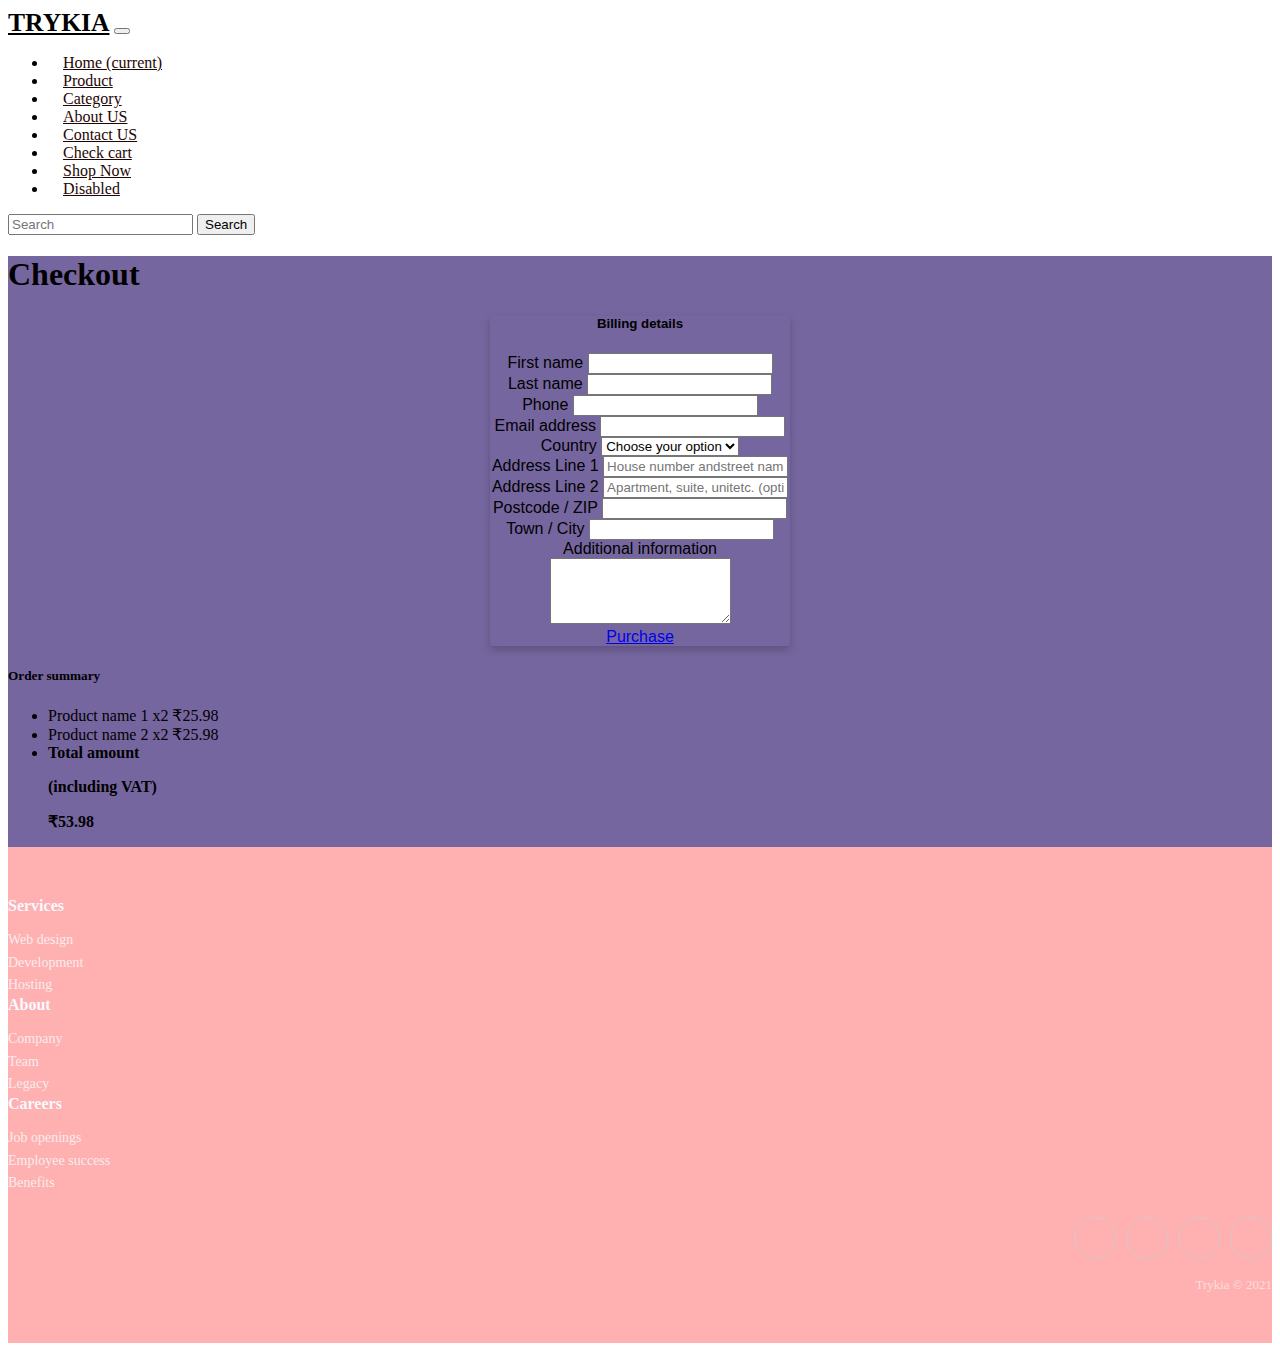
<file: checkout.html>
<!doctype html>
<html lang="en">
  <head>
    <!-- Required meta tags -->
    <meta charset="utf-8">
    <meta name="viewport" content="width=device-width, initial-scale=1, shrink-to-fit=no">
    <!-- CSS FILE-->
    <link rel="stylesheet" href="/stylehome.css">
    <!--fontawesome-->
    
    <link rel="stylesheet" href="https://cdnjs.cloudflare.com/ajax/libs/font-awesome/5.10.2/css/all.min.css" integrity="sha512-u7ppO4TLg4v6EY8yQ6T6d66inT0daGyTodAi6ycbw9+/AU8KMLAF7Z7YGKPMRA96v7t+c7O1s6YCTGkok6p9ZA==" crossorigin="anonymous" referrerpolicy="no-referrer" />
    <!-- Bootstrap CSS -->
    <link rel="stylesheet" href="https://cdn.jsdelivr.net/npm/bootstrap@4.5.3/dist/css/bootstrap.min.css" integrity="sha384-TX8t27EcRE3e/ihU7zmQxVncDAy5uIKz4rEkgIXeMed4M0jlfIDPvg6uqKI2xXr2" crossorigin="anonymous">

    <title>Trykia | Checkout</title>
  </head>
  <body>
    <nav class="navbar navbar-expand-lg navbar-light bg-light">
      <a class="navbar-brand" href="index.html"><strong>TRYKIA</strong></a>
      <button class="navbar-toggler" type="button" data-toggle="collapse" data-target="#navbarSupportedContent" aria-controls="navbarSupportedContent" aria-expanded="false" aria-label="Toggle navigation">
        <span class="navbar-toggler-icon"></span>
      </button>
    
      <div class="collapse navbar-collapse" id="navbarSupportedContent">
        <ul class="navbar-nav mr-auto">
          <li class="nav-item active">
            <a class="nav-link" href="index.html">Home <span class="sr-only">(current)</span></a>
          </li>
          <li class="nav-item">
            <a class="nav-link" href="product.html">Product</a>
          </li>
          <li class="nav-item">
             <a class="nav-link" href="category.html">Category</a>
            
          </li>
          <li class="nav-item">
            <a class="nav-link" href="about.html">About US</a>
          </li>
          <li class="nav-item">
            <a class="nav-link" href="contactus.html">Contact US</a>
          </li>
          <li class="nav-item">
            <a class="nav-link" href="cart.html">Check cart</a>
          </li>
          <li class="nav-item">
            <a class="nav-link" href="checkout.html">Shop Now</a>
          </li>
          <li class="nav-item">
            <a class="nav-link disabled" href="#" tabindex="-1" aria-disabled="true">Disabled</a>
          </li>
        </ul>
        <form class="form-inline my-2 my-lg-0">
          <input class="form-control mr-sm-2" type="search" placeholder="Search" aria-label="Search">
          <button class="btn btn-outline-success my-2 my-sm-0" type="submit">Search</button>
        </form>
      </div>
    </nav>
<!-- ==============Checkout starts here============== -->
<section class="Checkout py-5 my-5" id="Checkout">
  <div class="container ">
  <div class="section_title text-center mb-5">
  <h1 class="text-capitalize">Checkout</h1>
  </div>
  <div class="row">
  <!--Grid column-->
  <div class="col-lg-8">
  <!-- Card -->
  <div class="card bg_checkout_1 pb-5">
  <div class="card-body">
  <h5 class="mb-5">Billing details</h5>
  <!-- Grid row -->
  <div class="row">
  <!-- Grid column -->
  <div class="col-lg-6">
  <!-- First name -->
  <div class="form-group mb-0 mb-lg-4">
  <label for="firstName">First name</label>
  <input type="text" id="firstName" class="form-control mb-0
  mb-lg-2">
  </div>
  </div>
  <!-- Grid column -->
  <!-- Grid column -->
  <div class="col-lg-6">
  <!-- Last name -->
  <div class="form-group md-outline">
  <label for="lastName">Last name</label>
  <input type="text" id="lastName" class="form-control">
  </div>
</div>
<!-- Grid column -->
</div>
<!-- Grid row -->
<!-- Phone -->
<div class="form-group">
<label for="form18">Phone</label>
<input type="number" id="form18" class="form-control">
</div>
<!-- Email address -->
<div class="form-group">
<label for="form19">Email address</label>
<input type="email" id="form19" class="form-control">
</div>
<!-- Country -->
<div class="d-flex flex-wrap">
<div class="w-100">
<label>Country</label>
<select class="custom-select form-group">
<option value="" selected>Choose your option</option>
<option value="1">India</option>
<option value="2">Australia</option>
<option value="3">America</option>
</select>
</div>
</div>
<!-- Address Part 1 -->
<div class="form-group">
<label for="form14">Address Line 1</label>
<input type="text" id="form14" placeholder="House number and
street name"
class="form-control">
</div>
<!-- Address Part 2 -->
<div class="form-group">
<label for="form15">Address Line 2</label>
<input type="text" id="form15" placeholder="Apartment, suite, unit
etc. (optional)"
class="form-control">
</div>
<!-- Postcode / ZIP -->
<div class="form-group">
<label for="form16">Postcode / ZIP</label>
<input type="text" id="form16" class="form-control">
</div>
<!-- Town / City -->
<div class="form-group">
<label for="form17">Town / City</label>
<input type="text" id="form17" class="form-control">
</div>
<!-- Additional information -->
<div class="form-group">
<label for="form76">Additional information</label>
<textarea id="form76" class="md-textarea form-control"
rows="4"></textarea>
</div>
<!-- <button class="btn btn-success"><i class="fa fa-check"></i>
Purchase</button> -->
<div class="text-center">
<a href="confirm.html" class="btn btn-primary">
<i class="fa fa-check mr-2"></i>Purchase
</a>
</div>
</div>
</div>
<!-- Card -->
</div>
<!--Grid column-->
<!--Grid column-->
<div class="col-lg-4 bg_checkout_1 h-25 rounded">
<!-- Card -->
<div class="mb-3">
<div class="pt-4">
<h5 class="mb-3">Order summary</h5>
<ul class="list-group list-group-flush">
<li
class="list-group-item d-flex justify-content-between
align-items-center border-0 px-0 pb-2">
<span>Product name 1</span>
<span>x2</span>
<span>₹25.98</span>
</li>
<li
class="list-group-item d-flex justify-content-between
align-items-center border-0 px-0 pb-2">
<span>Product name 2</span>
<span>x2</span>
<span>₹25.98</span>
</li>
<li
class="list-group-item d-flex justify-content-between
align-items-center border-top px-0 mb-3">
<div>
<strong>Total amount</strong>
<strong>
<p class="mb-0">(including VAT)</p>
</strong>
</div>
<span><strong>₹53.98</strong></span>
</li>
</ul>
</div>
</div>
<!-- Card -->
</div>
<!--Grid column-->
</div>
</div>
</section>
<!-- ==============Checkout ends here=======-->
<!--footer-->
    <div class="footer-clean">
        <footer>
            <div class="container">
                <div class="row justify-content-center">
                    
                    <div class="col-sm-4 col-md-3 item">
                        <h3>Services</h3>
                        <ul>
                            <li><a href="#">Web design</a></li>
                            <li><a href="#">Development</a></li>
                            <li><a href="#">Hosting</a></li>
                        </ul>
                    </div>
                    <div class="col-sm-4 col-md-3 item">
                        <h3>About</h3>
                        <ul>
                            <li><a href="#">Company</a></li>
                            <li><a href="#">Team</a></li>
                            <li><a href="#">Legacy</a></li>
                        </ul>
                    </div>
                    <div class="col-sm-4 col-md-3 item">
                        <h3>Careers</h3>
                        <ul>
                            <li><a href="#">Job openings</a></li>
                            <li><a href="#">Employee success</a></li>
                            <li><a href="#">Benefits</a></li>
                        </ul>
                    </div>
                    <div class="col-lg-3 item social"><a href="#"><i class="fab fa-facebook"></i></a><a href="#"><i class="fab fa-instagram"></i></a><a href="#"><i class="fab fa-twitter-square"></i></a><a href="#"><i class="fab fa-whatsapp"></i></a>
                        <p class="copyright">Trykia © 2021</p>
                    </div>
                </div>
            </div>
        </footer>
      </div>
      <script src="https://cdnjs.cloudflare.com/ajax/libs/jquery/3.2.1/jquery.min.js"></script>
      <script src="https://cdnjs.cloudflare.com/ajax/libs/twitter-bootstrap/4.1.3/js/bootstrap.bundle.min.js"></script>
      
      
      
      
          <!-- Optional JavaScript; choose one of the two! -->
      
          <!-- Option 1: jQuery and Bootstrap Bundle (includes Popper) -->
          <script src="https://code.jquery.com/jquery-3.5.1.slim.min.js" integrity="sha384-DfXdz2htPH0lsSSs5nCTpuj/zy4C+OGpamoFVy38MVBnE+IbbVYUew+OrCXaRkfj" crossorigin="anonymous"></script>
          <script src="https://cdn.jsdelivr.net/npm/bootstrap@4.5.3/dist/js/bootstrap.bundle.min.js" integrity="sha384-ho+j7jyWK8fNQe+A12Hb8AhRq26LrZ/JpcUGGOn+Y7RsweNrtN/tE3MoK7ZeZDyx" crossorigin="anonymous"></script>
      
          <!-- Option 2: jQuery, Popper.js, and Bootstrap JS
          <script src="https://code.jquery.com/jquery-3.5.1.slim.min.js" integrity="sha384-DfXdz2htPH0lsSSs5nCTpuj/zy4C+OGpamoFVy38MVBnE+IbbVYUew+OrCXaRkfj" crossorigin="anonymous"></script>
          <script src="https://cdn.jsdelivr.net/npm/popper.js@1.16.1/dist/umd/popper.min.js" integrity="sha384-9/reFTGAW83EW2RDu2S0VKaIzap3H66lZH81PoYlFhbGU+6BZp6G7niu735Sk7lN" crossorigin="anonymous"></script>
          <script src="https://cdn.jsdelivr.net/npm/bootstrap@4.5.3/dist/js/bootstrap.min.js" integrity="sha384-w1Q4orYjBQndcko6MimVbzY0tgp4pWB4lZ7lr30WKz0vr/aWKhXdBNmNb5D92v7s" crossorigin="anonymous"></script>
          -->
        </body>
      </html>
</file>
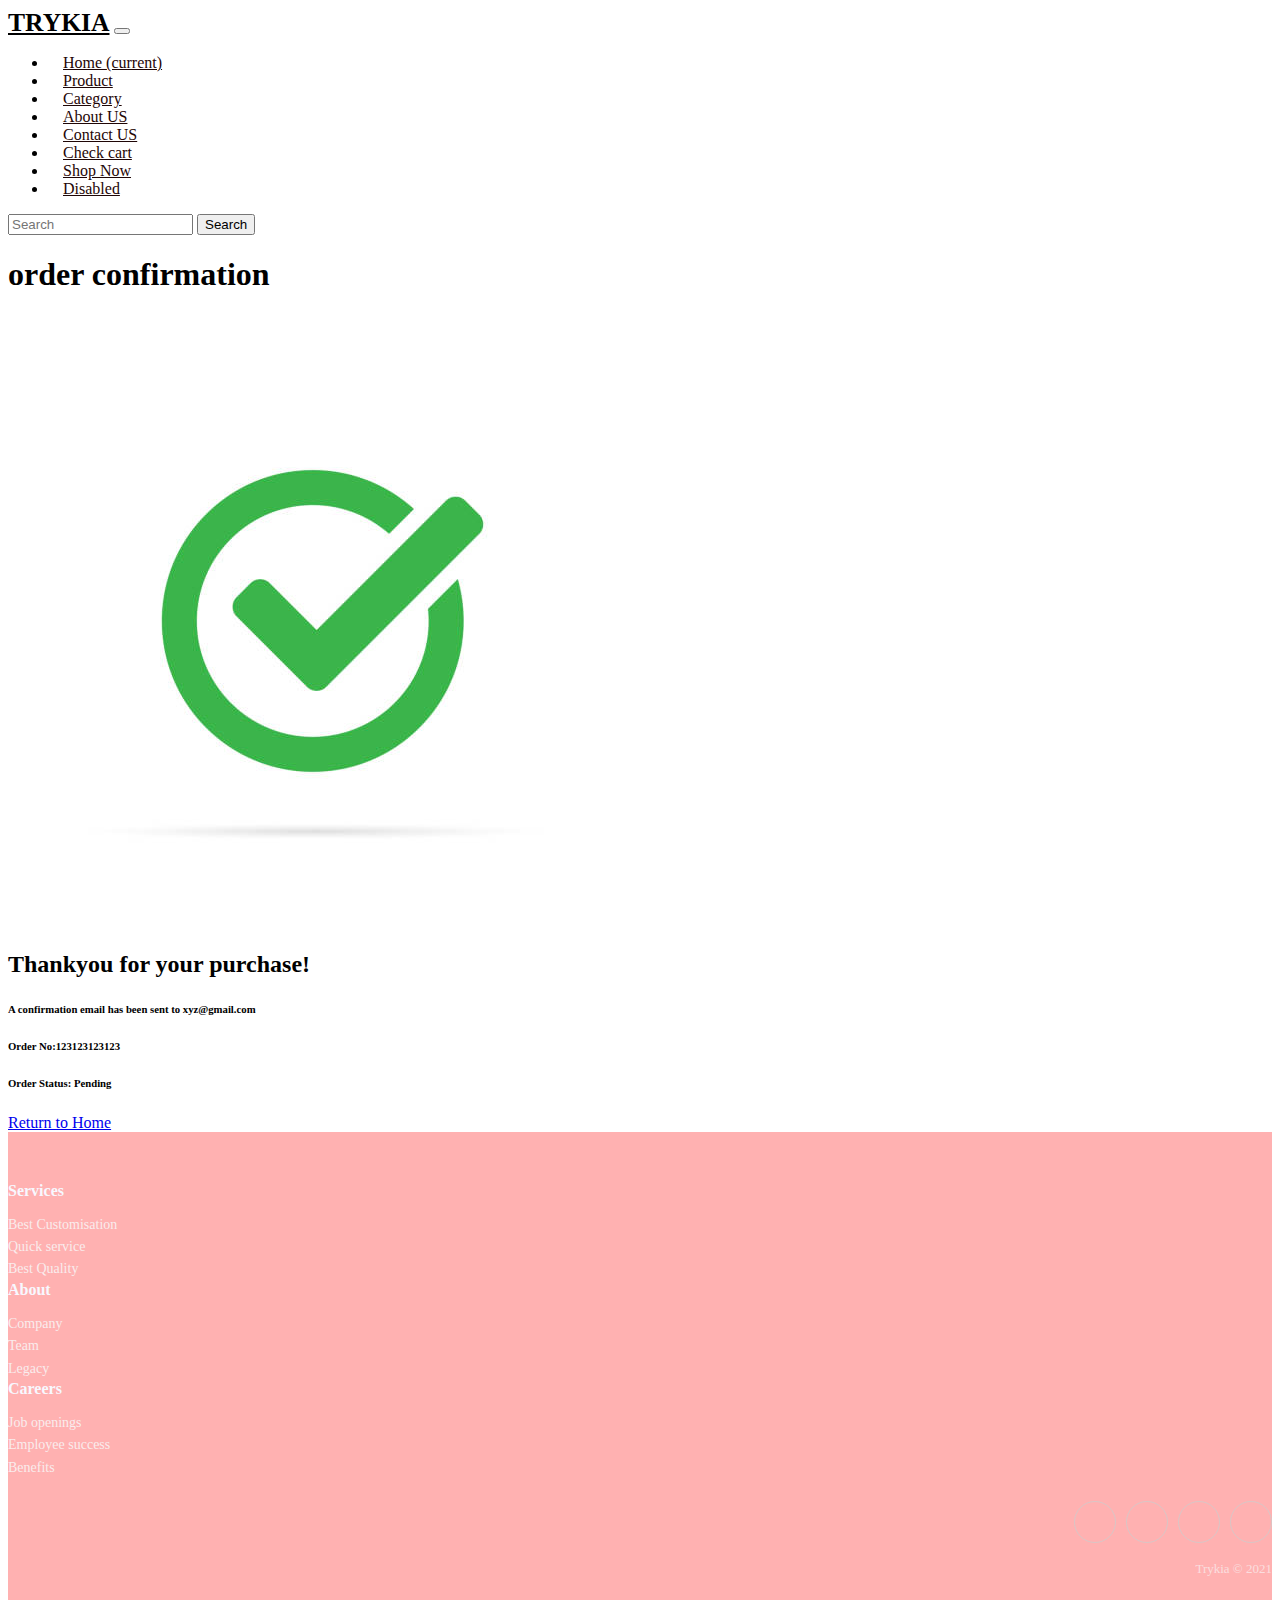
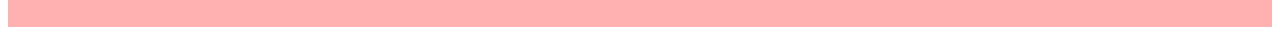
<file: confirm.html>
<!doctype html>
<html lang="en">
  <head>
    <!-- Required meta tags -->
    <meta charset="utf-8">
    <meta name="viewport" content="width=device-width, initial-scale=1, shrink-to-fit=no">
    <!-- CSS FILE-->
    <link rel="stylesheet" href="stylehome.css">
    <!--fontawesome-->
    
    <link rel="stylesheet" href="https://cdnjs.cloudflare.com/ajax/libs/font-awesome/5.10.2/css/all.min.css" integrity="sha512-u7ppO4TLg4v6EY8yQ6T6d66inT0daGyTodAi6ycbw9+/AU8KMLAF7Z7YGKPMRA96v7t+c7O1s6YCTGkok6p9ZA==" crossorigin="anonymous" referrerpolicy="no-referrer" />
    <!-- Bootstrap CSS -->
    <link rel="stylesheet" href="https://cdn.jsdelivr.net/npm/bootstrap@4.5.3/dist/css/bootstrap.min.css" integrity="sha384-TX8t27EcRE3e/ihU7zmQxVncDAy5uIKz4rEkgIXeMed4M0jlfIDPvg6uqKI2xXr2" crossorigin="anonymous">

    <title>Trykia | HOME</title>
  </head>
  <body>
    <nav class="navbar navbar-expand-lg navbar-light bg-light">
      <a class="navbar-brand" href="index.html"><strong>TRYKIA</strong></a>
      <button class="navbar-toggler" type="button" data-toggle="collapse" data-target="#navbarSupportedContent" aria-controls="navbarSupportedContent" aria-expanded="false" aria-label="Toggle navigation">
        <span class="navbar-toggler-icon"></span>
      </button>
    
      <div class="collapse navbar-collapse" id="navbarSupportedContent">
        <ul class="navbar-nav mr-auto">
          <li class="nav-item active">
            <a class="nav-link" href="index.html">Home <span class="sr-only">(current)</span></a>
          </li>
          <li class="nav-item">
            <a class="nav-link" href="product.html">Product</a>
          </li>
          <li class="nav-item">
             <a class="nav-link" href="category.html">Category</a>
            
          </li>
          <li class="nav-item">
            <a class="nav-link" href="about.html">About US</a>
          </li>
          <li class="nav-item">
            <a class="nav-link" href="contactus.html">Contact US</a>
          </li>
          <li class="nav-item">
            <a class="nav-link" href="cart.html">Check cart</a>
          </li>
          <li class="nav-item">
            <a class="nav-link" href="checkout.html">Shop Now</a>
          </li>
          <li class="nav-item">
            <a class="nav-link disabled" href="#" tabindex="-1" aria-disabled="true">Disabled</a>
          </li>
        </ul>
        <form class="form-inline my-2 my-lg-0">
          <input class="form-control mr-sm-2" type="search" placeholder="Search" aria-label="Search">
          <button class="btn btn-outline-success my-2 my-sm-0" type="submit">Search</button>
        </form>
      </div>
    </nav>
<!-- ==============order_confirmation starts here============== -->
<section class="order_confirmation py-5 my-5" id="order_confirmation">
    <div class="container ">
    <div class="section_title text-center mb-5">
    <h1 class="text-capitalize">order confirmation</h1>
    </div>
    <div class="row">
    <div class="col-md-6 mx-auto text-center">
    <div class="tick">
    <img src="/assets/tick.jpg" class="img img-fluid"
    alt="image">
    </div>
    <div>
    <h2>Thankyou for your purchase!</h2>
    <h6>A confirmation email has been sent to
    <b>xyz@gmail.com</b></h6>
    <h6><span class="mr-2">Order
    No:</span><span><b>123123123123</b></span></h6>
    <h6>
        <span class="mr-2">Order Status:</span>
        <span>
        <b>
        <span class="badge badge-danger">Pending</span>
        </b>
        </span>
        </h6>
        <a href="index.html" class="btn btn-primary btn-lg mt-5">Return to
        Home</a>
        </div>
        </div>
        </div>
        </div>
        </section>

        <!-- ==============footer starts here============== -->
<div class="footer-clean">
    <footer>
        <div class="container">
            <div class="row justify-content-center">
                <div class="col-sm-4 col-md-3 item">
                    <h3>Services</h3>
                    <ul>
                        <li><a href="#">Best Customisation</a></li>
                        <li><a href="#">Quick service</a></li>
                        <li><a href="#">Best Quality</a></li>
                    </ul>
                </div>
                <div class="col-sm-4 col-md-3 item">
                    <h3>About</h3>
                    <ul>
                        <li><a href="#">Company</a></li>
                        <li><a href="#">Team</a></li>
                        <li><a href="#">Legacy</a></li>
                    </ul>
                </div>
                <div class="col-sm-4 col-md-3 item">
                    <h3>Careers</h3>
                    <ul>
                        <li><a href="#">Job openings</a></li>
                        <li><a href="#">Employee success</a></li>
                        <li><a href="#">Benefits</a></li>
                    </ul>
                </div>
                <div class="col-lg-3 item social"><a href="#"><i class="fab fa-facebook"></i></a><a href="#"><i class="fab fa-instagram"></i></a><a href="#"><i class="fab fa-twitter-square"></i></a><a href="#"><i class="fab fa-whatsapp"></i></a>
                    <p class="copyright">Trykia © 2021</p>
                </div>
            </div>
        </div>
    </footer>
  </div>
  <script src="https://cdnjs.cloudflare.com/ajax/libs/jquery/3.2.1/jquery.min.js"></script>
  <script src="https://cdnjs.cloudflare.com/ajax/libs/twitter-bootstrap/4.1.3/js/bootstrap.bundle.min.js"></script>
  
  
  
  
      <!-- Optional JavaScript; choose one of the two! -->
  
      <!-- Option 1: jQuery and Bootstrap Bundle (includes Popper) -->
      <script src="https://code.jquery.com/jquery-3.5.1.slim.min.js" integrity="sha384-DfXdz2htPH0lsSSs5nCTpuj/zy4C+OGpamoFVy38MVBnE+IbbVYUew+OrCXaRkfj" crossorigin="anonymous"></script>
      <script src="https://cdn.jsdelivr.net/npm/bootstrap@4.5.3/dist/js/bootstrap.bundle.min.js" integrity="sha384-ho+j7jyWK8fNQe+A12Hb8AhRq26LrZ/JpcUGGOn+Y7RsweNrtN/tE3MoK7ZeZDyx" crossorigin="anonymous"></script>
  
      <!-- Option 2: jQuery, Popper.js, and Bootstrap JS
      <script src="https://code.jquery.com/jquery-3.5.1.slim.min.js" integrity="sha384-DfXdz2htPH0lsSSs5nCTpuj/zy4C+OGpamoFVy38MVBnE+IbbVYUew+OrCXaRkfj" crossorigin="anonymous"></script>
      <script src="https://cdn.jsdelivr.net/npm/popper.js@1.16.1/dist/umd/popper.min.js" integrity="sha384-9/reFTGAW83EW2RDu2S0VKaIzap3H66lZH81PoYlFhbGU+6BZp6G7niu735Sk7lN" crossorigin="anonymous"></script>
      <script src="https://cdn.jsdelivr.net/npm/bootstrap@4.5.3/dist/js/bootstrap.min.js" integrity="sha384-w1Q4orYjBQndcko6MimVbzY0tgp4pWB4lZ7lr30WKz0vr/aWKhXdBNmNb5D92v7s" crossorigin="anonymous"></script>
      -->
    </body>
  </html>
</file>
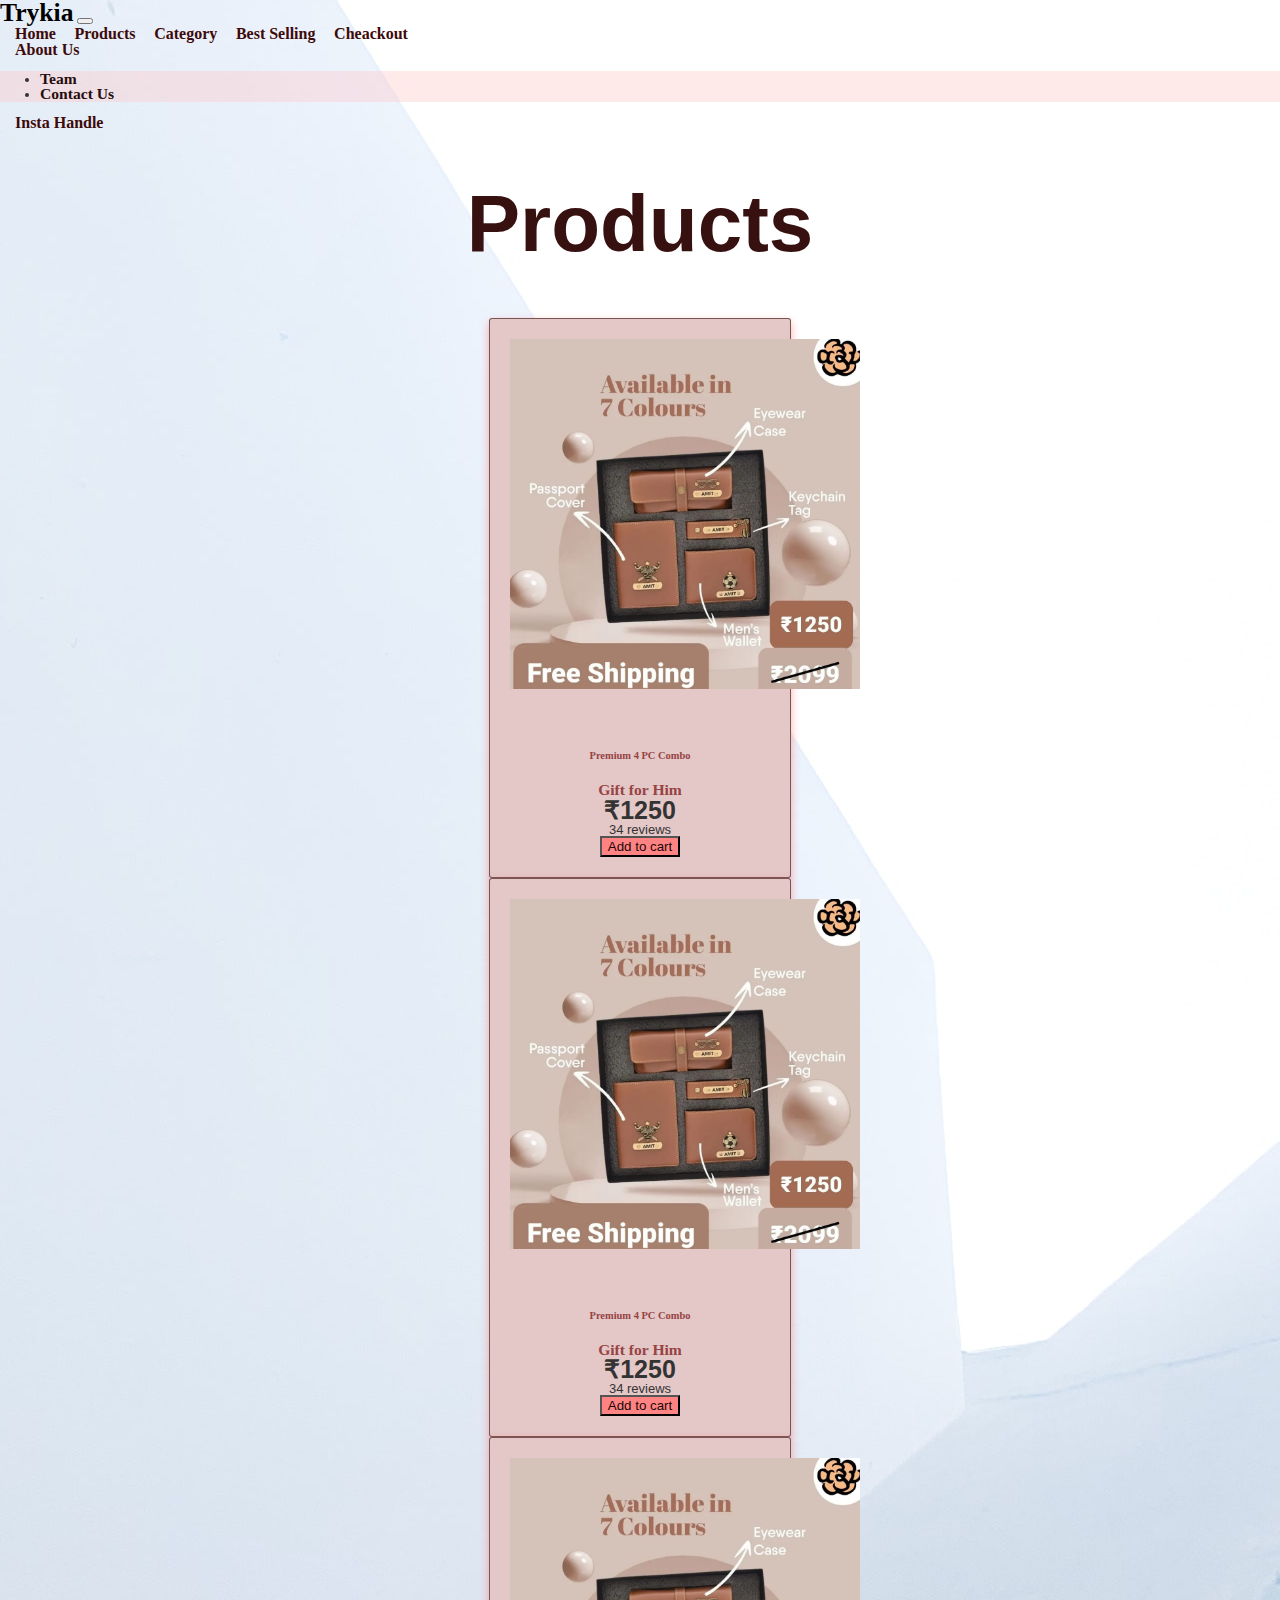
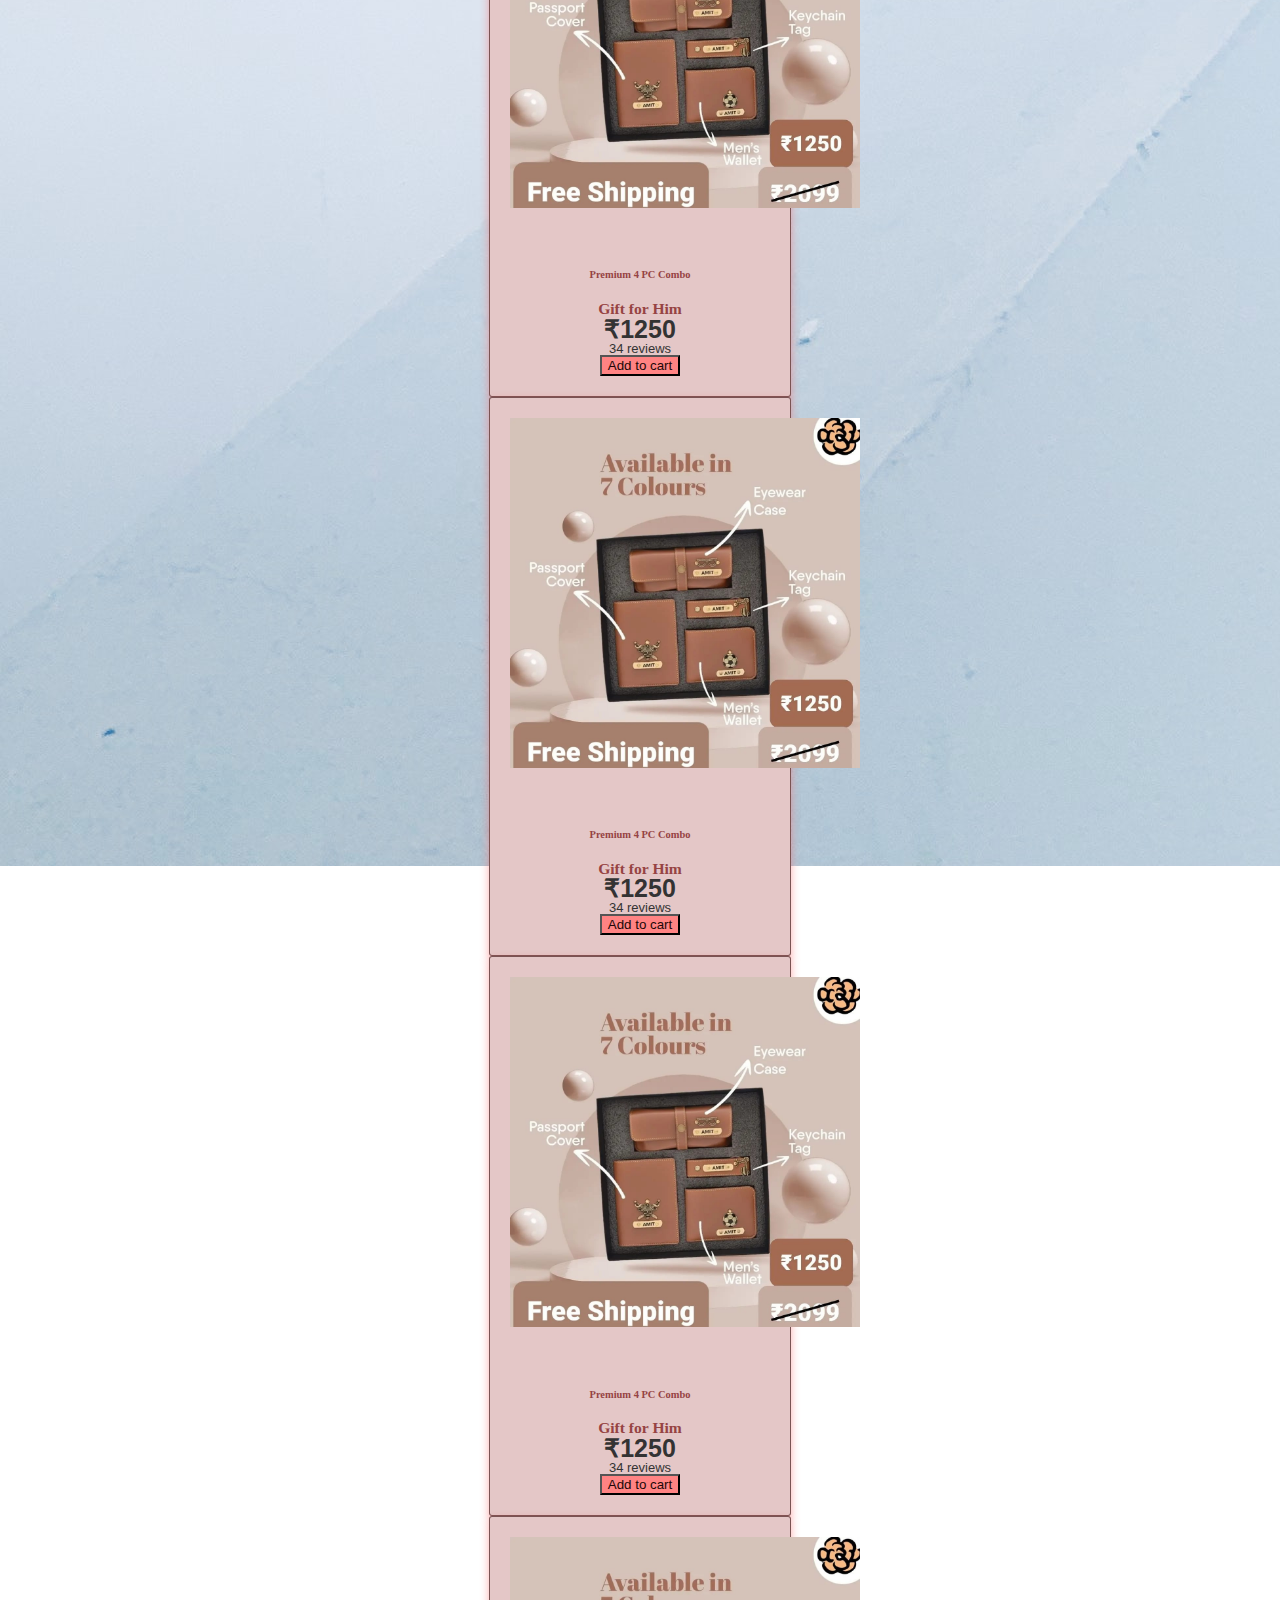
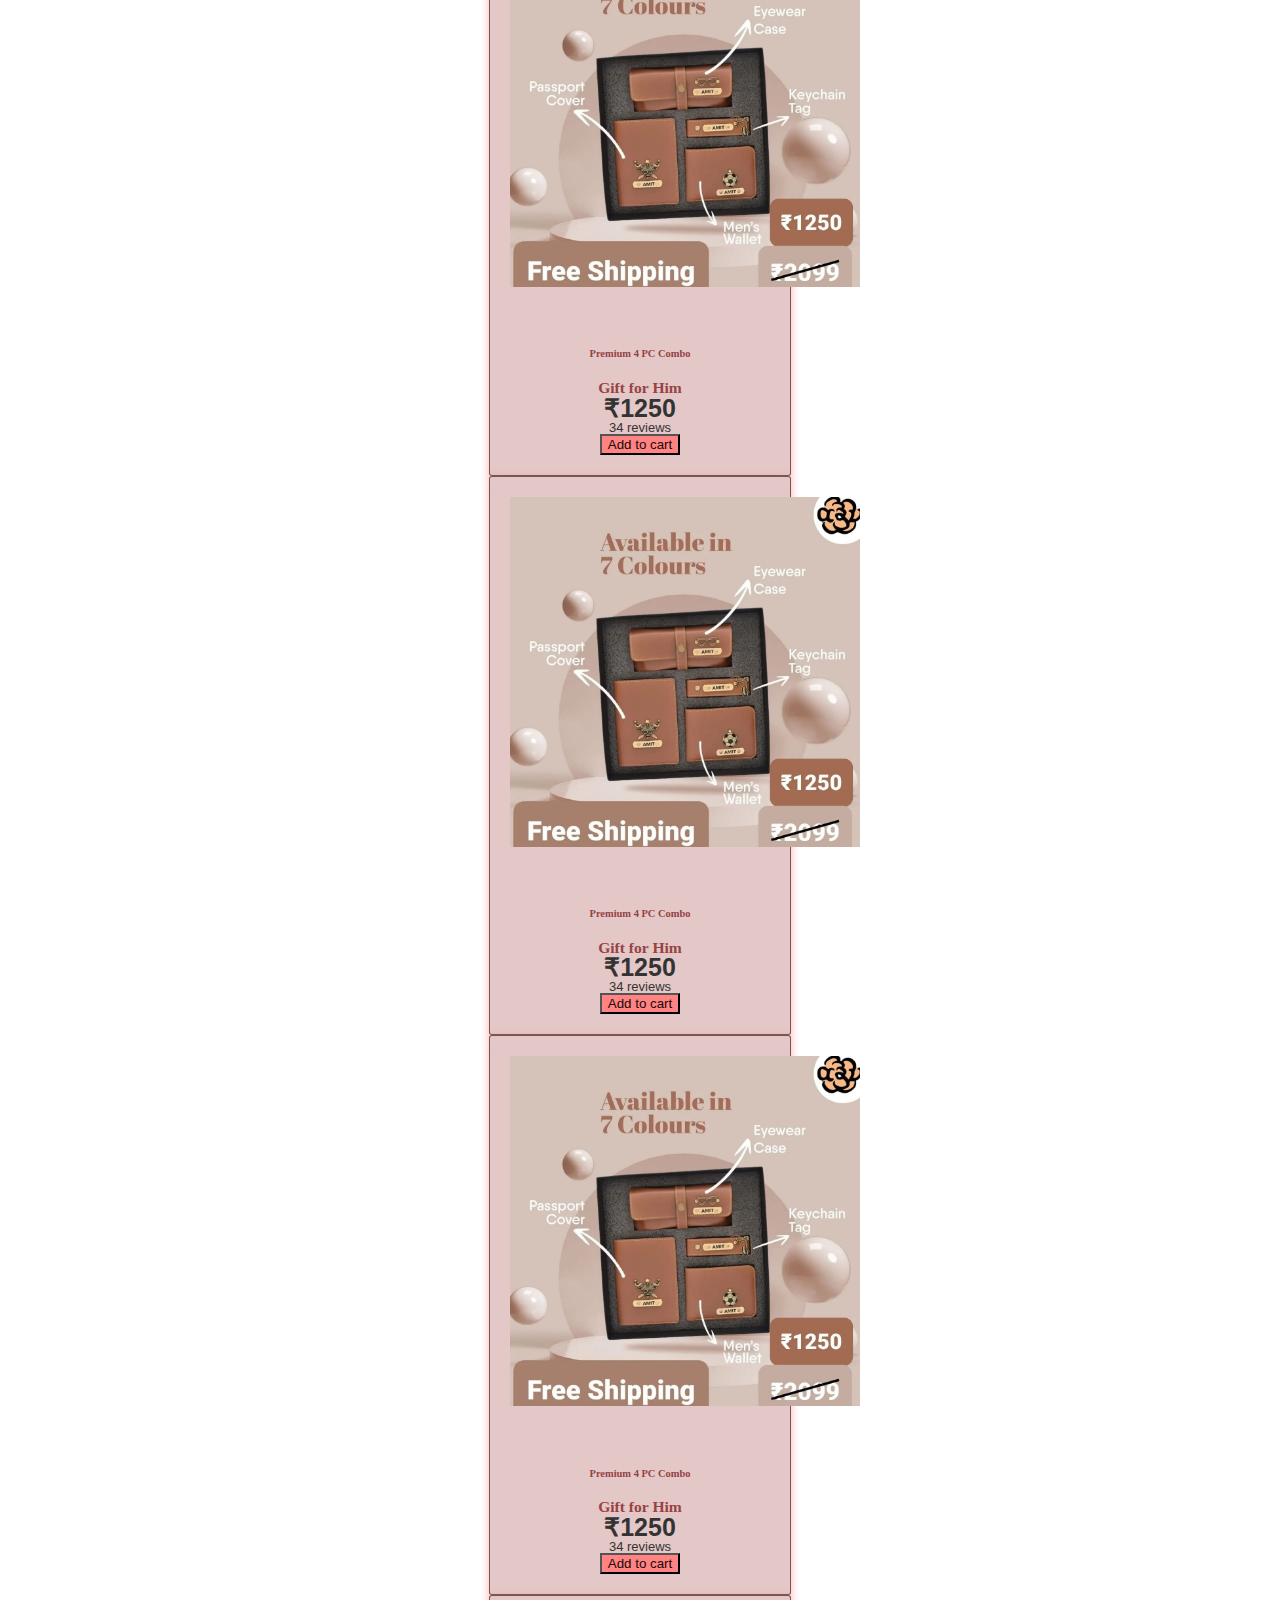
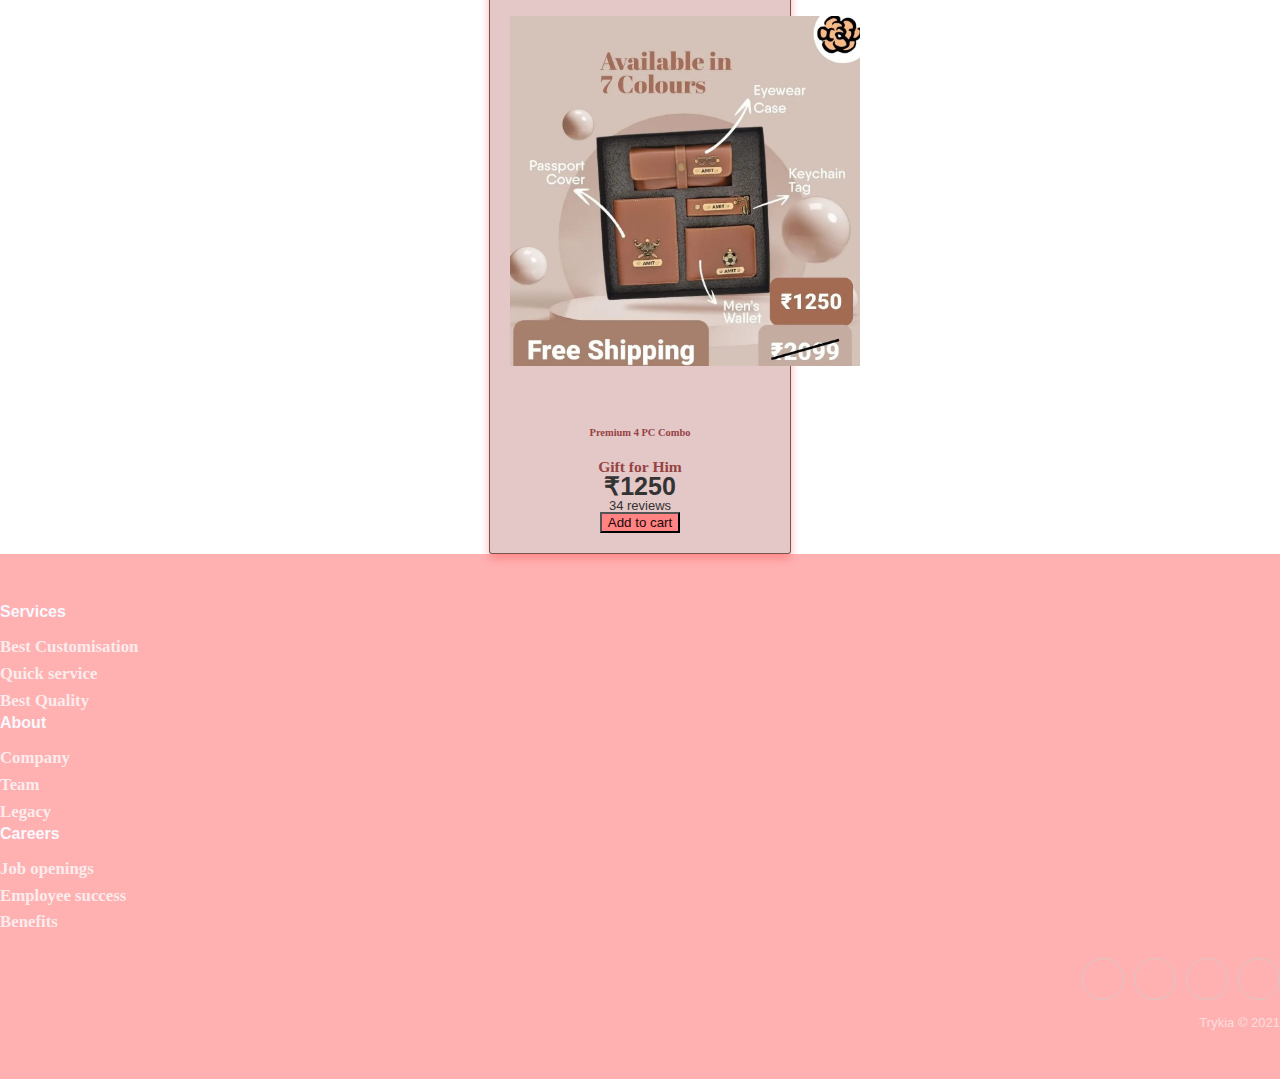
<file: product.html>
<!doctype html>
<html lang="en">
  <head>
    <!-- Required meta tags -->
    <meta charset="utf-8">
    <meta name="viewport" content="width=device-width, initial-scale=1, shrink-to-fit=no">
    <!-- CSS FILE-->
    
    <!--fontawesome-->
    
    <link rel="stylesheet" href="https://cdnjs.cloudflare.com/ajax/libs/font-awesome/5.10.2/css/all.min.css" integrity="sha512-u7ppO4TLg4v6EY8yQ6T6d66inT0daGyTodAi6ycbw9+/AU8KMLAF7Z7YGKPMRA96v7t+c7O1s6YCTGkok6p9ZA==" crossorigin="anonymous" referrerpolicy="no-referrer" />
    <!-- Bootstrap CSS -->
    <link rel="stylesheet" href="https://cdn.jsdelivr.net/npm/bootstrap@4.5.3/dist/css/bootstrap.min.css" integrity="sha384-TX8t27EcRE3e/ihU7zmQxVncDAy5uIKz4rEkgIXeMed4M0jlfIDPvg6uqKI2xXr2" crossorigin="anonymous">
    <link rel="stylesheet" href="/styleproduct.css">
    <title>Trykia | Products</title>
  </head>
  <body>
    <nav class="navbar navbar-expand-lg navbar-light">
        <div class="container-fluid">
          <a class="navbar-brand" href="#">Trykia</a>
          <button class="navbar-toggler navbar-dark" type="button" data-bs-toggle="collapse"
            data-bs-target="#navbarNavAltMarkup" aria-controls="navbarNavAltMarkup" aria-expanded="false"
            aria-label="Toggle navigation">
            <span class="navbar-toggler-icon"></span>
          </button>
          <div class="collapse navbar-collapse" id="navbarNavAltMarkup">
            <div class="navbar-nav">
              <a class="nav-link" href="#">Home</a>
              <a class="nav-link" href="#">Products</a>
              <a class="nav-link" href="#"> Category</a>
              <a class="nav-link" href="#">Best Selling</a>
              <a class="nav-link" href="#">Cheackout</a>
              <li class="nav-item dropdown">
                <a class="nav-link dropdown-toggle" href="#" id="navbarDropdownMenuLink" role="button"
                  data-bs-toggle="dropdown" aria-expanded="false">
                  About Us</a>
                <ul class="dropdown-menu" aria-labelledby="navbarDropdownMenuLink">
                  <li><a class="dropdown-item" href="teams.html">Team</a></li>
                  <li><a class="dropdown-item" href="#">Contact Us</a></li>
                </ul>
              </li>
            </div>
            <div class="navbar-nav ms-auto">
              <a href="" target="_blank" class="nav-link">Insta Handle</a>
            </div>
          </div>
        </div>
      </nav>
      <div class="section_title text-center mb-5">
        <h1 class="text-capitalize" id="headerP">Products</h1>
        </div>
    <section class="products py-5 my-5" id="products">
        <div class="container">
        <!-- <div class="section_title text-center mb-5">
        <h1 class="text-capitalize" id="headerP">Products</h1>
        </div> -->
       
        <div class="container d-flex justify-content-center mt-50 mb-50">
            
            <div class="row">
               <div class="col-md-4 mt-2">
                
                    
                    <div class="card">
                                        <div class="card-body">
                                            <div class="card-img-actions">
                                                
                                                    <img src="/assets/img/4 pc o.jpeg" class="card-img img-fluid" width="98" height="350" alt="">
                                                  
                                               
                                            </div>
                                        </div>
    
                                        <div class="card-body bg-light text-center">
                                            <div class="mb-2">
                                                <h6 class="font-weight-semibold mb-2">
                                                    <a href="#" class="text-default mb-2" data-abc="true">Premium 4 PC Combo</a>
                                                </h6>
    
                                                <a href="#" class="text-muted" data-abc="true">Gift for Him</a>
                                            </div>
    
                                           <div style="font-size: 25px;">
                                                <b><span class="mr-1">₹</span><span>1250</span></b>
                                            </div> 
    
                                            <div>
                                               <i class="fa fa-star star"></i>
                                               <i class="fa fa-star star"></i>
                                               <i class="fa fa-star star"></i>
                                               <i class="fa fa-star star"></i>
                                            </div>
    
                                            <div class="text-muted mb-3">34 reviews</div>
    
                                            <button type="button" class="btn bg-cart"><i class="fa fa-cart-plus mr-2"></i> Add to cart</button>
    
                                            
                                        </div>
                                    </div>
    
    
                                
                                 
               </div> 
    
    
               <div class="col-md-4 mt-2">
                
                    
                <div class="card">
                                    <div class="card-body">
                                        <div class="card-img-actions">
                                            
                                                <img src="/assets/img/4 pc o.jpeg" class="card-img img-fluid" width="98" height="350" alt="">
                                              
                                           
                                        </div>
                                    </div>

                                    <div class="card-body bg-light text-center">
                                        <div class="mb-2">
                                            <h6 class="font-weight-semibold mb-2">
                                                <a href="#" class="text-default mb-2" data-abc="true">Premium 4 PC Combo</a>
                                            </h6>

                                            <a href="#" class="text-muted" data-abc="true">Gift for Him</a>
                                        </div>

                                       <div style="font-size: 25px;">
                                            <b><span class="mr-1">₹</span><span>1250</span></b>
                                        </div> 

                                        <div>
                                           <i class="fa fa-star star"></i>
                                           <i class="fa fa-star star"></i>
                                           <i class="fa fa-star star"></i>
                                           <i class="fa fa-star star"></i>
                                        </div>

                                        <div class="text-muted mb-3">34 reviews</div>

                                        <button type="button" class="btn bg-cart"><i class="fa fa-cart-plus mr-2"></i> Add to cart</button>

                                        
                                    </div>
                </div>            
           </div> 

           <div class="col-md-4 mt-2">
                
                    
            <div class="card">
                                <div class="card-body">
                                    <div class="card-img-actions">
                                        
                                            <img src="/assets/img/4 pc o.jpeg" class="card-img img-fluid" width="98" height="350" alt="">
                                          
                                       
                                    </div>
                                </div>

                                <div class="card-body bg-light text-center">
                                    <div class="mb-2">
                                        <h6 class="font-weight-semibold mb-2">
                                            <a href="#" class="text-default mb-2" data-abc="true">Premium 4 PC Combo</a>
                                        </h6>

                                        <a href="#" class="text-muted" data-abc="true">Gift for Him</a>
                                    </div>

                                   <div style="font-size: 25px;">
                                        <b><span class="mr-1">₹</span><span>1250</span></b>
                                    </div> 

                                    <div>
                                       <i class="fa fa-star star"></i>
                                       <i class="fa fa-star star"></i>
                                       <i class="fa fa-star star"></i>
                                       <i class="fa fa-star star"></i>
                                    </div>

                                    <div class="text-muted mb-3">34 reviews</div>

                                    <button type="button" class="btn bg-cart"><i class="fa fa-cart-plus mr-2"></i> Add to cart</button>

                                    
                                </div>
                            </div>
                            </div>
                            <div class="row">
                            <div class="col-md-4 mt-2">
                
                    
                                <div class="card">
                                                    <div class="card-body">
                                                        <div class="card-img-actions">
                                                            
                                                                <img src="/assets/img/4 pc o.jpeg" class="card-img img-fluid" width="98" height="350" alt="">
                                                              
                                                           
                                                        </div>
                                                    </div>
                
                                                    <div class="card-body bg-light text-center">
                                                        <div class="mb-2">
                                                            <h6 class="font-weight-semibold mb-2">
                                                                <a href="#" class="text-default mb-2" data-abc="true">Premium 4 PC Combo</a>
                                                            </h6>
                
                                                            <a href="#" class="text-muted" data-abc="true">Gift for Him</a>
                                                        </div>
                
                                                       <div style="font-size: 25px;">
                                                            <b><span class="mr-1">₹</span><span>1250</span></b>
                                                        </div> 
                
                                                        <div>
                                                           <i class="fa fa-star star"></i>
                                                           <i class="fa fa-star star"></i>
                                                           <i class="fa fa-star star"></i>
                                                           <i class="fa fa-star star"></i>
                                                        </div>
                
                                                        <div class="text-muted mb-3">34 reviews</div>
                
                                                        <button type="button" class="btn bg-cart"><i class="fa fa-cart-plus mr-2"></i> Add to cart</button>
                
                                                        
                                                    </div>
                                                </div>
                
                
                                            
                                             
                           </div> 

                           <div class="col-md-4 mt-2">
                
                    
                            <div class="card">
                                                <div class="card-body">
                                                    <div class="card-img-actions">
                                                        
                                                            <img src="/assets/img/4 pc o.jpeg" class="card-img img-fluid" width="98" height="350" alt="">
                                                          
                                                       
                                                    </div>
                                                </div>
            
                                                <div class="card-body bg-light text-center">
                                                    <div class="mb-2">
                                                        <h6 class="font-weight-semibold mb-2">
                                                            <a href="#" class="text-default mb-2" data-abc="true">Premium 4 PC Combo</a>
                                                        </h6>
            
                                                        <a href="#" class="text-muted" data-abc="true">Gift for Him</a>
                                                    </div>
            
                                                   <div style="font-size: 25px;">
                                                        <b><span class="mr-1">₹</span><span>1250</span></b>
                                                    </div> 
            
                                                    <div>
                                                       <i class="fa fa-star star"></i>
                                                       <i class="fa fa-star star"></i>
                                                       <i class="fa fa-star star"></i>
                                                       <i class="fa fa-star star"></i>
                                                    </div>
            
                                                    <div class="text-muted mb-3">34 reviews</div>
            
                                                    <button type="button" class="btn bg-cart"><i class="fa fa-cart-plus mr-2"></i> Add to cart</button>
            
                                                    
                                                </div>
                                            </div>
            
            
                                        
                                         
                       </div> 

                       <div class="col-md-4 mt-2">
                
                    
                        <div class="card">
                                            <div class="card-body">
                                                <div class="card-img-actions">
                                                    
                                                        <img src="/assets/img/4 pc o.jpeg" class="card-img img-fluid" width="98" height="350" alt="">
                                                      
                                                   
                                                </div>
                                            </div>
        
                                            <div class="card-body bg-light text-center">
                                                <div class="mb-2">
                                                    <h6 class="font-weight-semibold mb-2">
                                                        <a href="#" class="text-default mb-2" data-abc="true">Premium 4 PC Combo</a>
                                                    </h6>
        
                                                    <a href="#" class="text-muted" data-abc="true">Gift for Him</a>
                                                </div>
        
                                               <div style="font-size: 25px;">
                                                    <b><span class="mr-1">₹</span><span>1250</span></b>
                                                </div> 
        
                                                <div>
                                                   <i class="fa fa-star star"></i>
                                                   <i class="fa fa-star star"></i>
                                                   <i class="fa fa-star star"></i>
                                                   <i class="fa fa-star star"></i>
                                                </div>
        
                                                <div class="text-muted mb-3">34 reviews</div>
        
                                                <button type="button" class="btn bg-cart"><i class="fa fa-cart-plus mr-2"></i> Add to cart</button>
        
                                                
                                            </div>
                                        </div>
        
        
                                    
                                     
                   </div> 
                  </div> 
                   <div class="row">

                   <div class="col-md-4 mt-2">
                
                    
                    <div class="card">
                                        <div class="card-body">
                                            <div class="card-img-actions">
                                                
                                                    <img src="/assets/img/4 pc o.jpeg" class="card-img img-fluid" width="98" height="350" alt="">
                                                  
                                               
                                            </div>
                                        </div>
    
                                        <div class="card-body bg-light text-center">
                                            <div class="mb-2">
                                                <h6 class="font-weight-semibold mb-2">
                                                    <a href="#" class="text-default mb-2" data-abc="true">Premium 4 PC Combo</a>
                                                </h6>
    
                                                <a href="#" class="text-muted" data-abc="true">Gift for Him</a>
                                            </div>
    
                                           <div style="font-size: 25px;">
                                                <b><span class="mr-1">₹</span><span>1250</span></b>
                                            </div> 
    
                                            <div>
                                               <i class="fa fa-star star"></i>
                                               <i class="fa fa-star star"></i>
                                               <i class="fa fa-star star"></i>
                                               <i class="fa fa-star star"></i>
                                            </div>
    
                                            <div class="text-muted mb-3">34 reviews</div>
    
                                            <button type="button" class="btn bg-cart"><i class="fa fa-cart-plus mr-2"></i> Add to cart</button>
    
                                            
                                        </div>
                                    </div>
    
    
                                
                                 
               </div> 
               <div class="col-md-4 mt-2">
                
                    
                <div class="card">
                                    <div class="card-body">
                                        <div class="card-img-actions">
                                            
                                                <img src="/assets/img/4 pc o.jpeg" class="card-img img-fluid" width="98" height="350" alt="">
                                              
                                           
                                        </div>
                                    </div>

                                    <div class="card-body bg-light text-center">
                                        <div class="mb-2">
                                            <h6 class="font-weight-semibold mb-2">
                                                <a href="#" class="text-default mb-2" data-abc="true">Premium 4 PC Combo</a>
                                            </h6>

                                            <a href="#" class="text-muted" data-abc="true">Gift for Him</a>
                                        </div>

                                       <div style="font-size: 25px;">
                                            <b><span class="mr-1">₹</span><span>1250</span></b>
                                        </div> 

                                        <div>
                                           <i class="fa fa-star star"></i>
                                           <i class="fa fa-star star"></i>
                                           <i class="fa fa-star star"></i>
                                           <i class="fa fa-star star"></i>
                                        </div>

                                        <div class="text-muted mb-3">34 reviews</div>

                                        <button type="button" class="btn bg-cart"><i class="fa fa-cart-plus mr-2"></i> Add to cart</button>

                                        
                                    </div>
                                </div>


                            
                             
           </div> 
           <div class="col-md-4 mt-2">
                
                    
            <div class="card">
                                <div class="card-body">
                                    <div class="card-img-actions">
                                        
                                            <img src="/assets/img/4 pc o.jpeg" class="card-img img-fluid" width="98" height="350" alt="">
                                          
                                       
                                    </div>
                                </div>

                                <div class="card-body bg-light text-center">
                                    <div class="mb-2">
                                        <h6 class="font-weight-semibold mb-2">
                                            <a href="#" class="text-default mb-2" data-abc="true">Premium 4 PC Combo</a>
                                        </h6>

                                        <a href="#" class="text-muted" data-abc="true">Gift for Him</a>
                                    </div>

                                   <div style="font-size: 25px;">
                                        <b><span class="mr-1">₹</span><span>1250</span></b>
                                    </div> 

                                    <div>
                                       <i class="fa fa-star star"></i>
                                       <i class="fa fa-star star"></i>
                                       <i class="fa fa-star star"></i>
                                       <i class="fa fa-star star"></i>
                                    </div>

                                    <div class="text-muted mb-3">34 reviews</div>

                                    <button type="button" class="btn bg-cart"><i class="fa fa-cart-plus mr-2"></i> Add to cart</button>

                                    
                                </div>
                            </div>


                        
                         
       </div> 
</div>


                        
                         
       </div> 

    
    
            </div>
        </div>
        </div>
        </section>
    <!-- ==============footer starts here============== -->
    <div class="footer-clean">
        <footer>
            <div class="container">
                <div class="row justify-content-center">
                    <div class="col-sm-4 col-md-3 item">
                        <h3>Services</h3>
                        <ul>
                            <li><a href="#">Best Customisation</a></li>
                            <li><a href="#">Quick service</a></li>
                            <li><a href="#">Best Quality</a></li>
                        </ul>
                    </div>
                    <div class="col-sm-4 col-md-3 item">
                        <h3>About</h3>
                        <ul>
                            <li><a href="#">Company</a></li>
                            <li><a href="#">Team</a></li>
                            <li><a href="#">Legacy</a></li>
                        </ul>
                    </div>
                    <div class="col-sm-4 col-md-3 item">
                        <h3>Careers</h3>
                        <ul>
                            <li><a href="#">Job openings</a></li>
                            <li><a href="#">Employee success</a></li>
                            <li><a href="#">Benefits</a></li>
                        </ul>
                    </div>
                    <div class="col-lg-3 item social"><a href="#"><i class="fab fa-facebook"></i></a><a href="https://instagram.com/trykiaofficial?utm_medium=copy_link"><i class="fab fa-instagram"></i></a><a href="https://instagram.com/trykiaofficial?utm_medium=copy_link"><i class="fab fa-twitter-square"></i></a><a href="https://instagram.com/trykiaofficial?utm_medium=copy_link"><i class="fab fa-whatsapp"></i></a>
                        <p class="copyright">Trykia © 2021</p>
                    </div>
                </div>
            </div>
        </footer>
  <script src="https://cdnjs.cloudflare.com/ajax/libs/jquery/3.2.1/jquery.min.js"></script>
  <script src="https://cdnjs.cloudflare.com/ajax/libs/twitter-bootstrap/4.1.3/js/bootstrap.bundle.min.js"></script>
  
  
  
  
      <!-- Optional JavaScript; choose one of the two! -->
  
      <!-- Option 1: jQuery and Bootstrap Bundle (includes Popper) -->
      <script src="https://code.jquery.com/jquery-3.5.1.slim.min.js" integrity="sha384-DfXdz2htPH0lsSSs5nCTpuj/zy4C+OGpamoFVy38MVBnE+IbbVYUew+OrCXaRkfj" crossorigin="anonymous"></script>
      <script src="https://cdn.jsdelivr.net/npm/bootstrap@4.5.3/dist/js/bootstrap.bundle.min.js" integrity="sha384-ho+j7jyWK8fNQe+A12Hb8AhRq26LrZ/JpcUGGOn+Y7RsweNrtN/tE3MoK7ZeZDyx" crossorigin="anonymous"></script>
      <script src="/js/home.js"></script>
      <!-- Option 2: jQuery, Popper.js, and Bootstrap JS
      <script src="https://code.jquery.com/jquery-3.5.1.slim.min.js" integrity="sha384-DfXdz2htPH0lsSSs5nCTpuj/zy4C+OGpamoFVy38MVBnE+IbbVYUew+OrCXaRkfj" crossorigin="anonymous"></script>
      <script src="https://cdn.jsdelivr.net/npm/popper.js@1.16.1/dist/umd/popper.min.js" integrity="sha384-9/reFTGAW83EW2RDu2S0VKaIzap3H66lZH81PoYlFhbGU+6BZp6G7niu735Sk7lN" crossorigin="anonymous"></script>
      <script src="https://cdn.jsdelivr.net/npm/bootstrap@4.5.3/dist/js/bootstrap.min.js" integrity="sha384-w1Q4orYjBQndcko6MimVbzY0tgp4pWB4lZ7lr30WKz0vr/aWKhXdBNmNb5D92v7s" crossorigin="anonymous"></script>
      -->
    </body>
  </html>
</file>
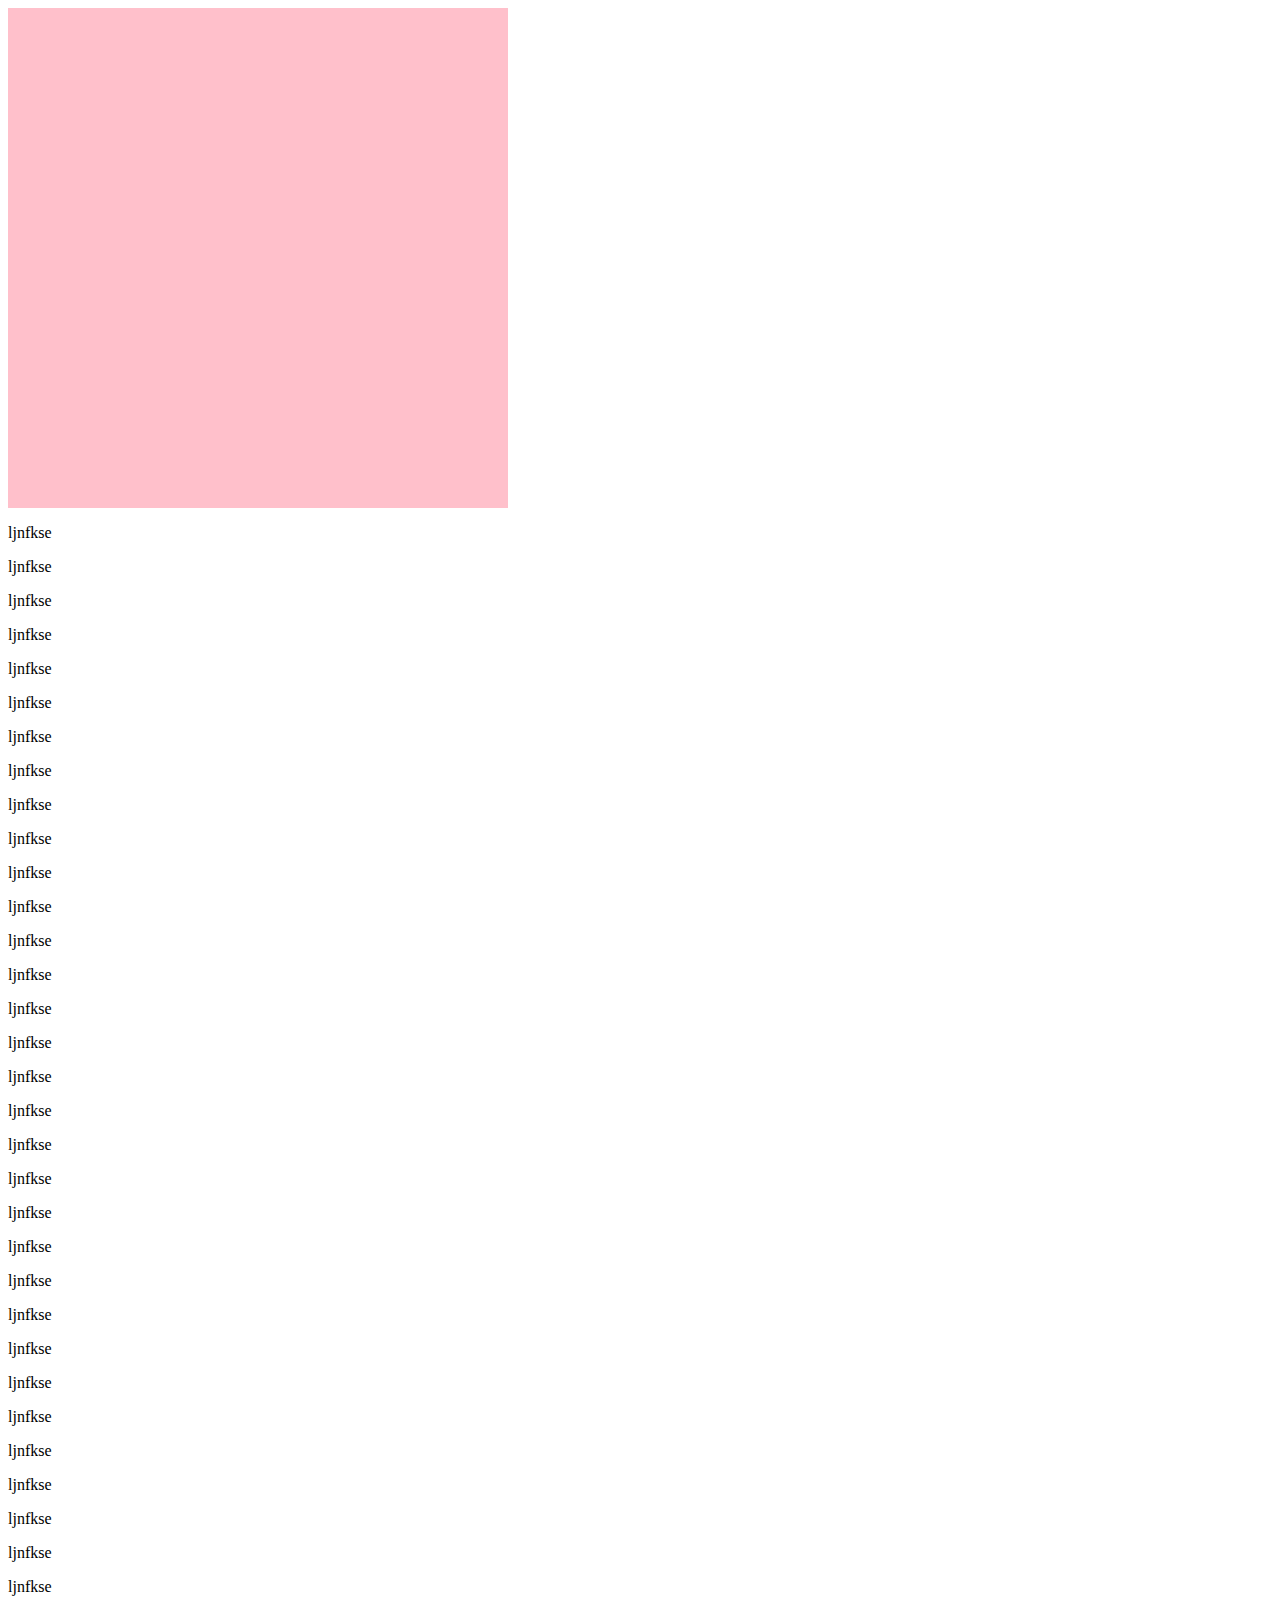
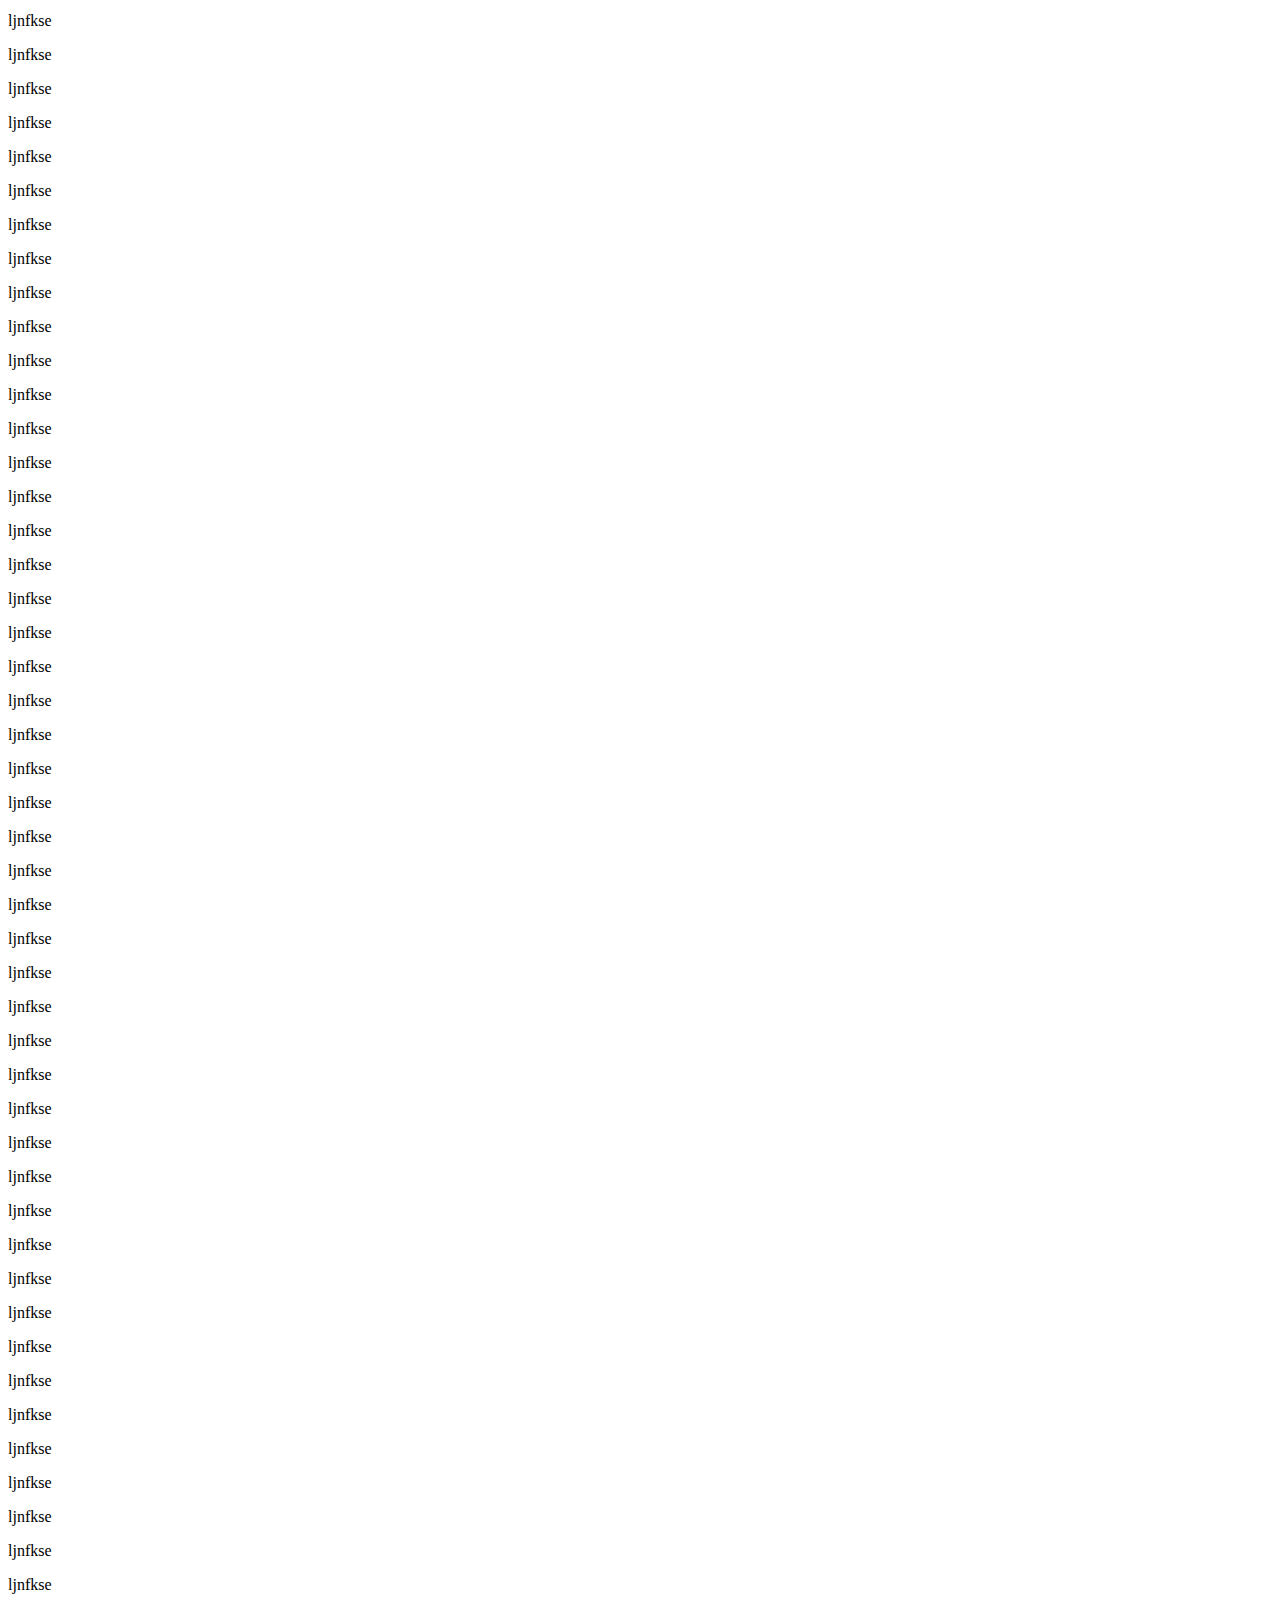
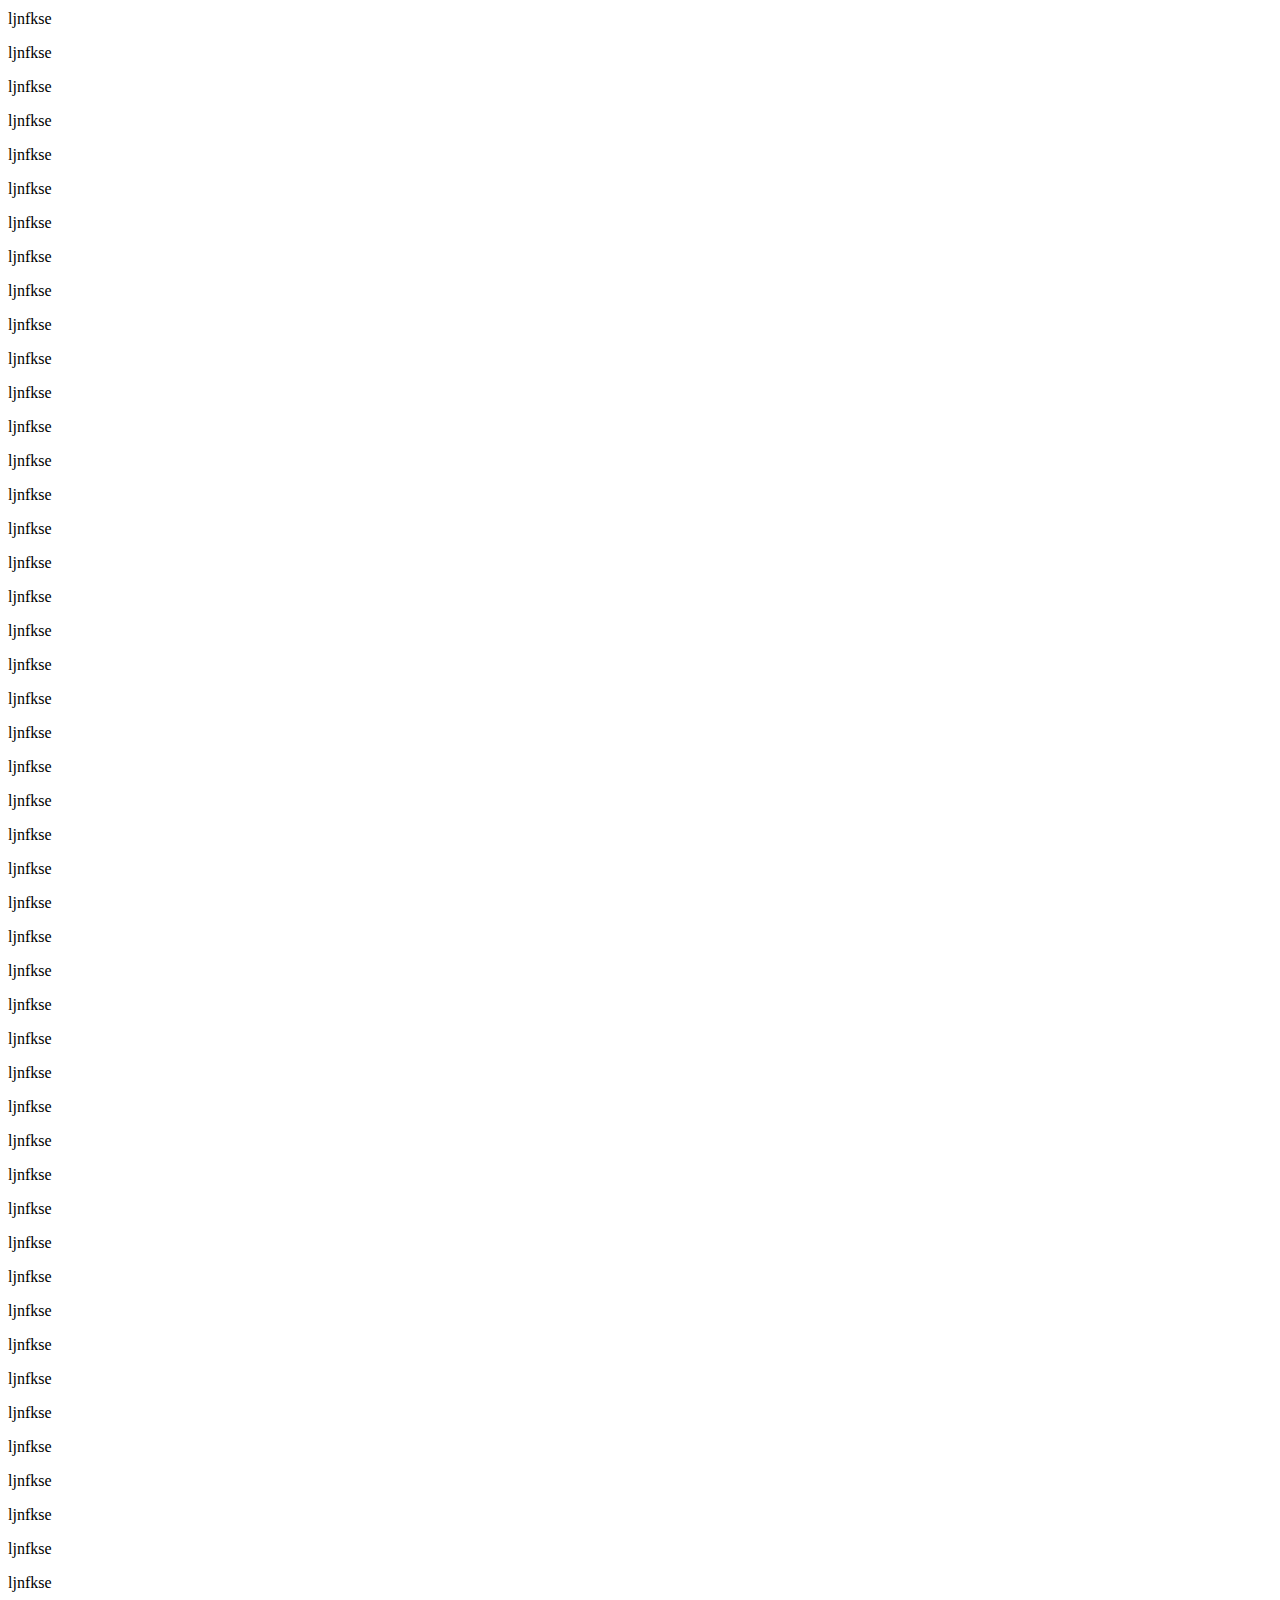
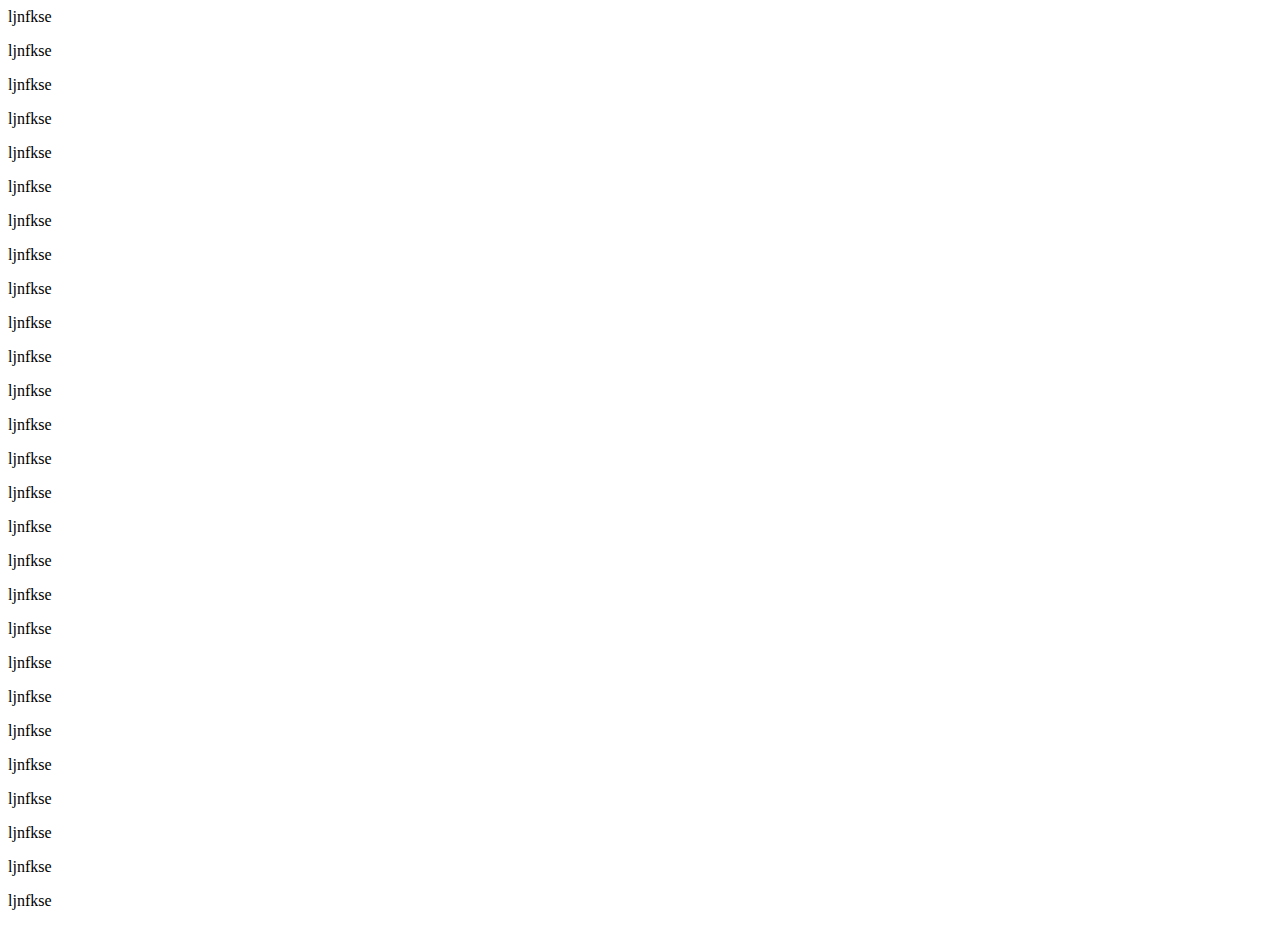
<file: test1.html>
<!DOCTYPE html>
<html lang="en">

<head>
    <meta charset="UTF-8">
    <meta http-equiv="X-UA-Compatible" content="IE=edge">
    <meta name="viewport" content="width=device-width, initial-scale=1.0">
    <title>Document</title>
    <style>
        .box {
            height: 500px;
            width: 500px;
            position: sticky;
            top: 0;
        }
    </style>
</head>

<body>
    <div class="box" style="background-color:rgb(255, 192, 203)"></div>
    <p>ljnfkse</p>
    <p>ljnfkse</p>
    <p>ljnfkse</p>
    <p>ljnfkse</p>
    <p>ljnfkse</p>
    <p>ljnfkse</p>
    <p>ljnfkse</p>
    <p>ljnfkse</p>
    <p>ljnfkse</p>
    <p>ljnfkse</p>
    <p>ljnfkse</p>
    <p>ljnfkse</p>
    <p>ljnfkse</p>
    <p>ljnfkse</p>
    <p>ljnfkse</p>
    <p>ljnfkse</p>
    <p>ljnfkse</p>
    <p>ljnfkse</p>
    <p>ljnfkse</p>
    <p>ljnfkse</p>
    <p>ljnfkse</p>
    <p>ljnfkse</p>
    <p>ljnfkse</p>
    <p>ljnfkse</p>
    <p>ljnfkse</p>
    <p>ljnfkse</p>
    <p>ljnfkse</p>
    <p>ljnfkse</p>
    <p>ljnfkse</p>
    <p>ljnfkse</p>
    <p>ljnfkse</p>
    <p>ljnfkse</p>
    <p>ljnfkse</p>
    <p>ljnfkse</p>
    <p>ljnfkse</p>
    <p>ljnfkse</p>
    <p>ljnfkse</p>
    <p>ljnfkse</p>
    <p>ljnfkse</p>
    <p>ljnfkse</p>
    <p>ljnfkse</p>
    <p>ljnfkse</p>
    <p>ljnfkse</p>
    <p>ljnfkse</p>
    <p>ljnfkse</p>
    <p>ljnfkse</p>
    <p>ljnfkse</p>
    <p>ljnfkse</p>
    <p>ljnfkse</p>
    <p>ljnfkse</p>
    <p>ljnfkse</p>
    <p>ljnfkse</p>
    <p>ljnfkse</p>
    <p>ljnfkse</p>
    <p>ljnfkse</p>
    <p>ljnfkse</p>
    <p>ljnfkse</p>
    <p>ljnfkse</p>
    <p>ljnfkse</p>
    <p>ljnfkse</p>
    <p>ljnfkse</p>
    <p>ljnfkse</p>
    <p>ljnfkse</p>
    <p>ljnfkse</p>
    <p>ljnfkse</p>
    <p>ljnfkse</p>
    <p>ljnfkse</p>
    <p>ljnfkse</p>
    <p>ljnfkse</p>
    <p>ljnfkse</p>
    <p>ljnfkse</p>
    <p>ljnfkse</p>
    <p>ljnfkse</p>
    <p>ljnfkse</p>
    <p>ljnfkse</p>
    <p>ljnfkse</p>
    <p>ljnfkse</p>
    <p>ljnfkse</p>
    <p>ljnfkse</p>
    <p>ljnfkse</p>
    <p>ljnfkse</p>
    <p>ljnfkse</p>
    <p>ljnfkse</p>
    <p>ljnfkse</p>
    <p>ljnfkse</p>
    <p>ljnfkse</p>
    <p>ljnfkse</p>
    <p>ljnfkse</p>
    <p>ljnfkse</p>
    <p>ljnfkse</p>
    <p>ljnfkse</p>
    <p>ljnfkse</p>
    <p>ljnfkse</p>
    <p>ljnfkse</p>
    <p>ljnfkse</p>
    <p>ljnfkse</p>
    <p>ljnfkse</p>
    <p>ljnfkse</p>
    <p>ljnfkse</p>
    <p>ljnfkse</p>
    <p>ljnfkse</p>
    <p>ljnfkse</p>
    <p>ljnfkse</p>
    <p>ljnfkse</p>
    <p>ljnfkse</p>
    <p>ljnfkse</p>
    <p>ljnfkse</p>
    <p>ljnfkse</p>
    <p>ljnfkse</p>
    <p>ljnfkse</p>
    <p>ljnfkse</p>
    <p>ljnfkse</p>
    <p>ljnfkse</p>
    <p>ljnfkse</p>
    <p>ljnfkse</p>
    <p>ljnfkse</p>
    <p>ljnfkse</p>
    <p>ljnfkse</p>
    <p>ljnfkse</p>
    <p>ljnfkse</p>
    <p>ljnfkse</p>
    <p>ljnfkse</p>
    <p>ljnfkse</p>
    <p>ljnfkse</p>
    <p>ljnfkse</p>
    <p>ljnfkse</p>
    <p>ljnfkse</p>
    <p>ljnfkse</p>
    <p>ljnfkse</p>
    <p>ljnfkse</p>
    <p>ljnfkse</p>
    <p>ljnfkse</p>
    <p>ljnfkse</p>
    <p>ljnfkse</p>
    <p>ljnfkse</p>
    <p>ljnfkse</p>
    <p>ljnfkse</p>
    <p>ljnfkse</p>
    <p>ljnfkse</p>
    <p>ljnfkse</p>
    <p>ljnfkse</p>
    <p>ljnfkse</p>
    <p>ljnfkse</p>
    <p>ljnfkse</p>
    <p>ljnfkse</p>
    <p>ljnfkse</p>
    <p>ljnfkse</p>
    <p>ljnfkse</p>
    <p>ljnfkse</p>
    <p>ljnfkse</p>
    <p>ljnfkse</p>
    <p>ljnfkse</p>
    <p>ljnfkse</p>
    <script>
        let boxColor = document.getElementsByClassName("box")[0].style.backgroundColor;
        let ilimit = 0;
        let flimit = 400;
        let initialArr = [255, 192, 203];
        let finalArr = [246, 240, 188];
        let diffArr = [0,0,0]; 
        let factorArr = [0,0,0]; 
        for(let i=0;i<3;i++)
        {
            diffArr[i]=finalArr[i]-initialArr[i];
            factorArr[i]=diffArr[i]/(flimit-ilimit);
        }
        window.onscroll = function () {
            let scrollVal = document.documentElement.scrollTop;
                if (scrollVal >= ilimit && scrollVal <= flimit) {
                // console.log(scrollVal);
                finalColor = `rgb(${factorArr[0] * scrollVal+initialArr[0]},${factorArr[1] * scrollVal+initialArr[1]},${factorArr[2] * scrollVal+initialArr[2]})`;
                // console.log(finalColor);
                document.getElementsByClassName("box")[0].style.backgroundColor = finalColor;
            }
        }

    </script>
</body>

</html>
</file>
<file: stylehome.css>
html
{
    color: black;
    font-family:Georgia, 'Times New Roman', Times, serif;
}
h1,h2,h3,h4,h5,h6
{
    color: black;
}
.start{
    
  width: 100vw;
  height: 100vh;
}
#btn{
  border: brown;
  /* border: solid 3px; */
  /* width: fit-content; */
  text-align: center;
}
#btn a{
  font-size:xx-large;
  font-family: 'Times New Roman', Times, serif;
  padding-top: 7px;
  color: rgb(56, 0, 0);
  font-weight: bolder;
  background-color: #ccc;
}
#btn a:hover{
  color: rgb(211, 37, 110) !important;
  padding-top: 1px;
  transition: 250ms;
}
.tag h1
    {
        font-size: 500%;
        font-style: bold;
        padding-top: 300px;
          padding-bottom: 10px;
          text-align: center;
          color: rgba(255, 255, 255, 0.888);
      }
      .tag h2
{
    text-align: center;
    font-size:200%;
    font-style: normal;
    font-weight: 50rem;  
    color: #ffcbdb;
    font-family: 'Trebuchet MS', 'Lucida Sans Unicode', 'Lucida Grande', 'Lucida Sans', Arial, sans-serif;
    font-style: italic;
    padding-top:50px ;
}
.tag p
    {
        margin: 18px 0px;
        color: cornsilk;
        text-align: center;
    }
.start img{
  z-index: -1;
  width: 100%;
  height: 100vh;
  object-fit: cover;
  background-repeat: no-repeat;
  position: fixed;
  object-position: left;
}
.start nav{
  z-index: 1;
  padding: 10px 15px;
  position: fixed;
  width: -webkit-fill-available;
}
nav .navbar-brand{
  font-size: 1.6rem;
  color: rgb(0, 0, 0) !important;
}
.navbar .nav-link{
  font-size: 1rem;
  color: rgb(31, 6, 6) !important;
  /* margin-left: 1vw; */
  margin-left: 15px;
  margin-top: 2px;
  transition: padding-top 250ms, color 250ms;
}

.navbar .nav-link:hover{
  color: rgb(255, 62, 194) !important;
  padding-top: 1px;
  transition: 250ms;
}
.navbar-nav ul{
  background-color: rgba(255, 200, 200, 0.384);
  z-index: 2;
  /* border:solid 1px rgb(0, 0, 0); */
}
.navbar-nav ul .dropdown-item{
  color: rgb(4, 1, 1);
  z-index: 2;
}
.navbar-nav ul .dropdown-item:hover{
  color: black;
  background-color: rgb(55, 157, 241);
  z-index: 2;
}
.dropdown:hover .dropdown-menu {
  display: block;
  margin-top: 0; 
}
.start .head{
  /* height: 90%; */
  /* display: flex;
  align-items: center;
  justify-content: center; */
  width: 100%;
}

#caption3 h2
{
    color: rgb(15, 15, 15);
    font-size: 40px;
    text-align: start;
    background-size: cover;
}
#caption2 h2
{
    color: rgb(206, 252, 249);
    font-size: 40px;
    text-align: left;
    background-size: cover;
}
#caption3 p
{
    color: rgb(0, 0, 0);
}
#info p
{
    color: rgb(0, 0, 0);
}
.carousel img
{
    
    width:100%;
    background-size: cover;
    height: 50%;
    max-height: 400px;
}
#Checkout
{
  background-color: #554288ce;
  display:block;
  
}
.card {
  box-shadow: 0 4px 8px 0 rgba(0, 0, 0, 0.2);
  max-width: 300px;
  margin: auto;
  text-align: center;
  font-family: arial;
}

.carousel 
{
    
    margin: 1em auto;
    position: relative;
  position: relative;
  width: 100%;
  height: 400px;
  overflow: hidden;
  margin: 0 auto;
  box-shadow: 0 2px 6px rgba(0,0,0,0.3);
}
#feature
{
    background-color: rgba(124, 50, 54, 0.856);
    padding: 5px 2px 2px 0px;
    
}
.row:after {
    content: "";
    display: table;
    clear: both;
  }
  .serviceBox{
    font-family: 'Poppins', sans-serif;
    text-align: center;
    
}
.serviceBox .service-icon{
    color: #fff;
    background: linear-gradient(to right bottom, #ffddf9 35%, #ff8383 65%);
    font-size: 45px;
    line-height: 80px;
    height: 95px;
    width: 95px;
    margin: 0 auto 25px;
    border-radius: 10px;
    box-shadow: 0 0 10px rgba(0, 0, 0, 0.05) inset, 0 0 5px rgba(0, 0, 0, 0.1);
    border: 10px solid #f9f9f9;
    background-clip: text;
    -webkit-background-clip: text;
    text-emphasis-color: transparent; 
    -webkit-text-fill-color: transparent; 
}
.serviceBox .title{
    color: rgb(73, 72, 72);
    font-size: 20px;
    font-weight: 600;
    letter-spacing: 0.5px;
    text-transform: uppercase;
    margin: 0 0 8px;
}
.serviceBox .description{
    color: rgb(255, 255, 255);
    font-size: 14px;
    line-height: 22px;
    margin: 0 15px;
}
.serviceBox.green .service-icon{
    background: linear-gradient(to right bottom, #38ef7d 35%, #11998e 65%);
    background-clip: text;
    -webkit-background-clip: text;
    text-emphasis-color: transparent;
    -webkit-text-fill-color: transparent;
}
.serviceBox.blue .service-icon{
    background: linear-gradient(to right bottom, #91EAE4 35%, #86A8E7 65%);
    background-clip: text;
    -webkit-background-clip: text;
    text-emphasis-color: transparent;
    -webkit-text-fill-color: transparent;
}
.serviceBox.orange .service-icon{
    background: linear-gradient(to right bottom, #ffae00 35%, #f83600 65%);
    background-clip: text;
    -webkit-background-clip: text;
    text-emphasis-color: transparent;
    -webkit-text-fill-color: transparent;
}
@media only screen and (max-width: 990px){
    .serviceBox{ margin: 0 0 30px; }
}
  .footer-clean {
    padding:50px 0;
    background-color:rgba(255, 168, 168, 0.897);
    color:#f9fbfc;
  }
  
  .footer-clean h3 {
    margin-top:0;
    margin-bottom:12px;
    font-weight:bold;
    font-size:16px;
    color: ghostwhite;
  }
  
  .footer-clean ul {
    padding:0;
    list-style:none;
    line-height:1.6;
    font-size:14px;
    margin-bottom:0;
  }
  
  .footer-clean ul a {
    color:inherit;
    text-decoration:none;
    opacity:0.8;
  }
  
  .footer-clean ul a:hover {
    opacity:1;
    color: cyan;
  }
  
  .footer-clean .item.social {
    text-align:right;
  }
  
  @media (max-width:767px) {
    .footer-clean .item {
      text-align:center;
      padding-bottom:20px;
    }
  }
  
  @media (max-width: 768px) {
    .footer-clean .item.social {
      text-align:center;
    }
  }
  
  .footer-clean .item.social > a {
    font-size:24px;
    width:40px;
    height:40px;
    line-height:40px;
    display:inline-block;
    text-align:center;
    border-radius:50%;
    border:1px solid #ccc;
    margin-left:10px;
    margin-top:22px;
    color:inherit;
    opacity:0.75;
  }
  
  .footer-clean .item.social > a:hover {
    opacity:0.9;
  }
  
  @media (max-width:991px) {
    .footer-clean .item.social > a {
      margin-top:40px;
    }
  }
  
  @media (max-width:767px) {
    .footer-clean .item.social > a {
      margin-top:10px;
    }
  }
  
  .footer-clean .copyright {
    margin-top:14px;
    margin-bottom:0;
    font-size:13px;
    opacity:0.6;
  }
  
@media screen and (max-width: 600px) {
    #feature {
      width: 100%;
    }
  }
</file>
<file: styleproduct.css>
html
{
    color: black;
    
    font-family:Georgia, 'Times New Roman', Times, serif;
}
h1,h2,h3,h4,h5,h6
{
    color: black;
}
body {
  margin: 0;
  font-family: Roboto,-apple-system,BlinkMacSystemFont,"Segoe UI",Roboto,"Helvetica Neue",Arial,sans-serif,"Apple Color Emoji","Segoe UI Emoji","Segoe UI Symbol","Noto Color Emoji";
  font-size: .8125rem;
  font-weight: 400;
  line-height: 1;
  color: #333;
  text-align: left;
  background-color: #ffdada;
  background: url("/assets/img/pexels-晋欧-朱-2848289.jpg");
  background-position: center;
  background-repeat: no-repeat;
  background-attachment: fixed;

}
.start nav{
  z-index: 1;
  padding: 10px 15px;
  position: fixed;
  width: -webkit-fill-available;
}
nav .navbar-brand{
  font-size: 1.6rem;
  color: rgb(0, 0, 0) !important;
}
.navbar .nav-link{
  font-size: 1rem;
  color: rgb(61, 9, 9) !important;
  /* margin-left: 1vw; */
  margin-left: 15px;
  margin-top: 2px;
  transition: padding-top 250ms, color 250ms;
}

.navbar .nav-link:hover{
  color: rgb(212, 117, 117) !important;
  padding-top: 1px;
  transition: 250ms;
}
.navbar-nav ul{
  background-color: rgba(255, 200, 200, 0.384);
  z-index: 2;
  /* border:solid 1px rgb(0, 0, 0); */
}
.navbar-nav ul .dropdown-item{
  color: rgb(39, 13, 13);
  z-index: 2;
}
.navbar-nav ul .dropdown-item:hover{
  color: rgb(47, 19, 19);
  background-color: rgb(55, 157, 241);
  z-index: 2;
}
.dropdown:hover .dropdown-menu {
  display: block;
  margin-top: 0; 
}
.mt-50{

  margin-top: 0px;
}

.mb-50{

  margin-bottom: 0px;
}





.star{
      color: red;
}

.bg-cart {
  background-color:orange;
  color:#fff;
}

.bg-cart:hover {
  
  color:#fff;
}

.bg-buy {
  background-color:green;
  color:#fff;
  padding-right: 29px;
}
.bg-buy:hover {
  
  color:#fff;
}

a{
  color: #964343;
  font-family: 'Times New Roman', Times, serif;
  font-size: larger;
  font-weight:bold;

  text-decoration: none !important;
}

.card {
    position: relative;
    display: -ms-flexbox;
    display: flex;
    -ms-flex-direction: column;
    flex-direction: column;
    min-width: 0;
    word-wrap: break-word;
    background-color: #fff;
    background-clip: border-box;
    border: 1px solid rgba(0, 0, 0, .125);
    border-radius: .1875rem
}

.card-img-actions {
    position: relative;
}

.card-body {
    -ms-flex: 1 1 auto;
    flex: 1 1 auto;
    padding: 1.25rem;
    text-align: center
}

.card-img {
    width: 350px
}

.star {
    color: red
}

.bg-cart {
    background-color: rgb(255, 131, 131);
    color: rgb(33, 7, 7)
}

.bg-cart:hover {
    color: rgb(183, 0, 94)
}

.bg-buy {
    background-color: green;
    color: #fff;
    padding-right: 29px
}

.bg-buy:hover {
    color: #fff
}

a {
    text-decoration: none !important
}

#headerP
{
  /* background: url("/assets/img/shopping\ bag.jpg") coral; */
  /* background-position: center;
  background-repeat: no-repeat;
  background-attachment: fixed; */
  color: rgb(55, 16, 16);
  font-size: 80px;
  text-align:center;
  padding-top: 0px;
}
@media only screen and (max-width: 400px){
  #headerP
  {
    font-size: 30px;
  }
}


#caption3 h2
{
    color: rgb(15, 15, 15);
    font-size: 40px;
    text-align: start;
    background-size: cover;
}
#caption2 h2
{
    color: rgb(206, 252, 249);
    font-size: 40px;
    text-align: left;
    background-size: cover;
}
#caption3 p
{
    color: rgb(0, 0, 0);
}
#info p
{
    color: rgb(0, 0, 0);
}
.carousel img
{
    
    width:100%;
    background-size: cover;
    height: 50%;
    max-height: 400px;
}

.card {
  box-shadow: 0 4px 8px 0 rgba(255, 91, 91, 0.5);
  max-width: 300px;
  margin: auto;
  text-align: center;
  font-family: arial;
  position: relative;
  display: -ms-flexbox;
  display: flex;
  -ms-flex-direction: column;
  flex-direction: column;
  min-width: 0;
  word-wrap: break-word;
  background-color: rgb(228, 199, 199);
  background-clip: border-box;
  border: 1px solid rgba(44, 0, 0, 0.581);
  border-radius: .1875rem
}

.carousel 
{
    
    margin: 1em auto;
    position: relative;
  position: relative;
  width: 100%;
  height: 400px;
  overflow: hidden;
  margin: 0 auto;
  box-shadow: 0 2px 6px rgba(0,0,0,0.3);
}
#feature
{
    background-color: rgb(158, 155, 209);
    padding: 5px 2px 2px 0px;
    
}
.row:after {
    content: "";
    display: table;
    clear: both;
  }
  .serviceBox{
    font-family: 'Poppins', sans-serif;
    text-align: center;
    
}
.serviceBox .service-icon{
    color: #fff;
    background: linear-gradient(to right bottom, #ff00cc 35%, #333399 65%);
    font-size: 45px;
    line-height: 80px;
    height: 95px;
    width: 95px;
    margin: 0 auto 25px;
    border-radius: 10px;
    box-shadow: 0 0 10px rgba(0, 0, 0, 0.05) inset, 0 0 5px rgba(0, 0, 0, 0.1);
    border: 10px solid #f9f9f9;
    background-clip: text;
    -webkit-background-clip: text;
    text-emphasis-color: transparent; 
    -webkit-text-fill-color: transparent; 
}
.serviceBox .title{
    color: rgb(73, 72, 72);
    font-size: 20px;
    font-weight: 600;
    letter-spacing: 0.5px;
    text-transform: uppercase;
    margin: 0 0 8px;
}
.serviceBox .description{
    color: rgb(255, 255, 255);
    font-size: 14px;
    line-height: 22px;
    margin: 0 15px;
}
.serviceBox.green .service-icon{
    background: linear-gradient(to right bottom, #38ef7d 35%, #11998e 65%);
    background-clip: text;
    -webkit-background-clip: text;
    text-emphasis-color: transparent;
    -webkit-text-fill-color: transparent;
}
.serviceBox.blue .service-icon{
    background: linear-gradient(to right bottom, #91EAE4 35%, #86A8E7 65%);
    background-clip: text;
    -webkit-background-clip: text;
    text-emphasis-color: transparent;
    -webkit-text-fill-color: transparent;
}
.serviceBox.orange .service-icon{
    background: linear-gradient(to right bottom, #ffae00 35%, #f83600 65%);
    background-clip: text;
    -webkit-background-clip: text;
    text-emphasis-color: transparent;
    -webkit-text-fill-color: transparent;
}

  
@media screen and (max-width: 600px) {
    #feature {
      width: 100%;
    }
  }
  .footer-clean {
    padding:50px 0;
    background-color:rgba(255, 168, 168, 0.897);
    color:#f9fbfc;
  }
  
  .footer-clean h3 {
    margin-top:0;
    margin-bottom:12px;
    font-weight:bold;
    font-size:16px;
    color: ghostwhite;
  }
  
  .footer-clean ul {
    padding:0;
    list-style:none;
    line-height:1.6;
    font-size:14px;
    margin-bottom:0;
  }
  
  .footer-clean ul a {
    color:inherit;
    text-decoration:none;
    opacity:0.8;
  }
  
  .footer-clean ul a:hover {
    opacity:1;
    color: cyan;
  }
  
  .footer-clean .item.social {
    text-align:right;
  }
  
  @media (max-width:767px) {
    .footer-clean .item {
      text-align:center;
      padding-bottom:20px;
    }
  }
  
  @media (max-width: 768px) {
    .footer-clean .item.social {
      text-align:center;
    }
  }
  
  .footer-clean .item.social > a {
    font-size:24px;
    width:40px;
    height:40px;
    line-height:40px;
    display:inline-block;
    text-align:center;
    border-radius:50%;
    border:1px solid #ccc;
    margin-left:10px;
    margin-top:22px;
    color:inherit;
    opacity:0.75;
  }
  
  .footer-clean .item.social > a:hover {
    opacity:0.9;
  }
  
  @media (max-width:991px) {
    .footer-clean .item.social > a {
      margin-top:40px;
    }
  }
  
  @media (max-width:767px) {
    .footer-clean .item.social > a {
      margin-top:10px;
    }
  }
  
  .footer-clean .copyright {
    margin-top:14px;
    margin-bottom:0;
    font-size:13px;
    opacity:0.6;
  }
</file>
